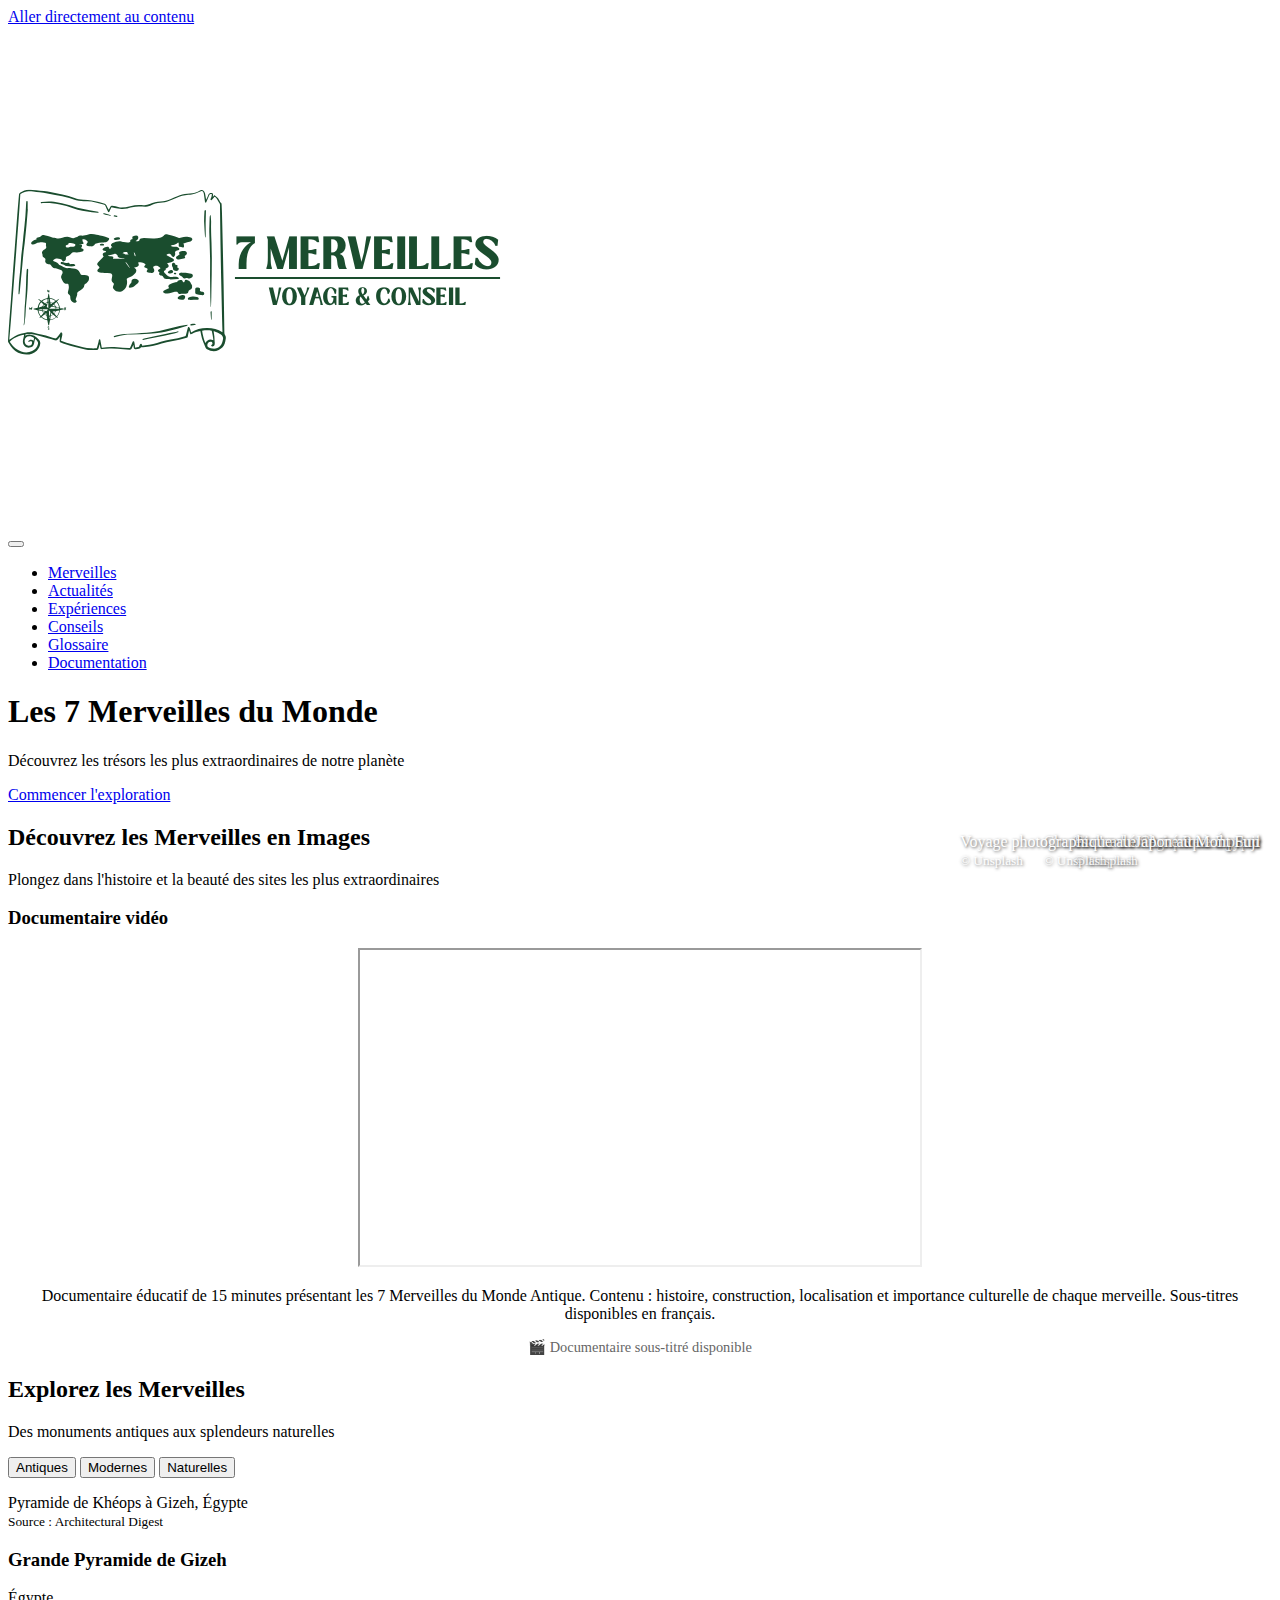
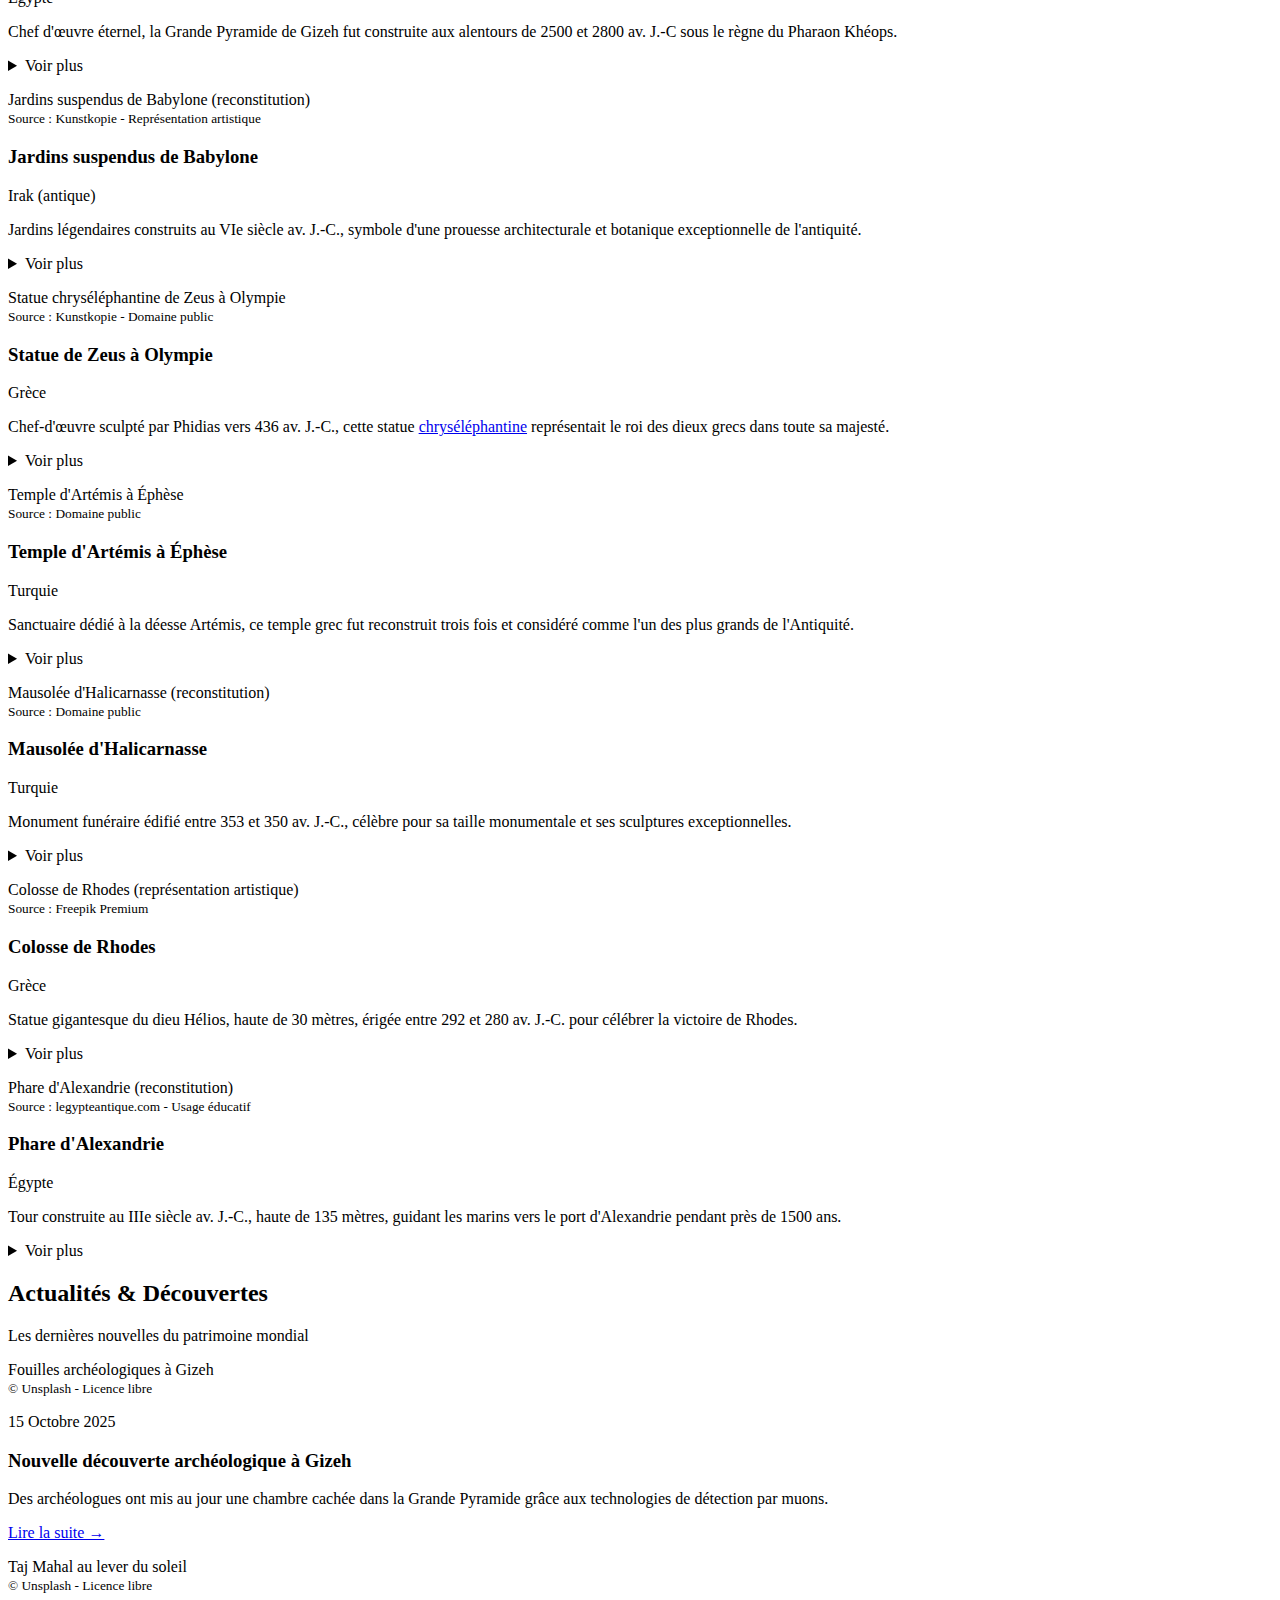
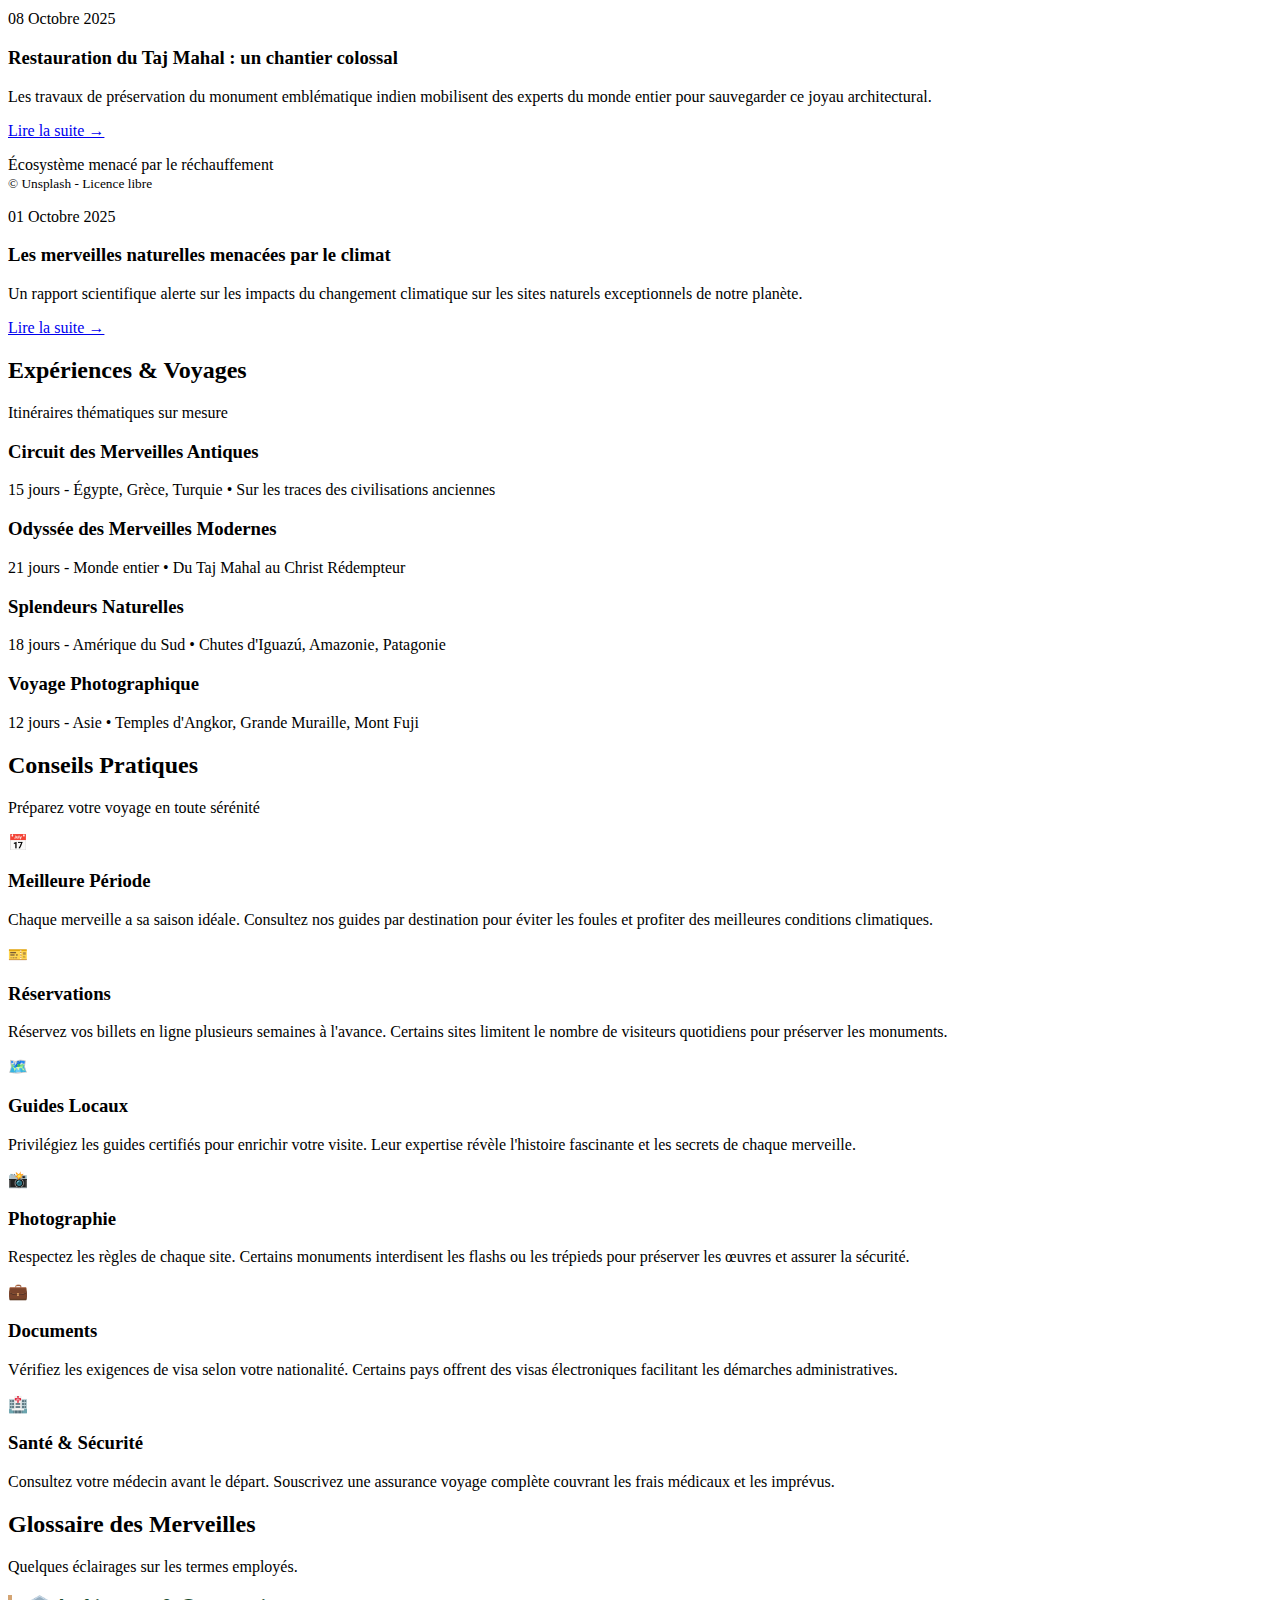
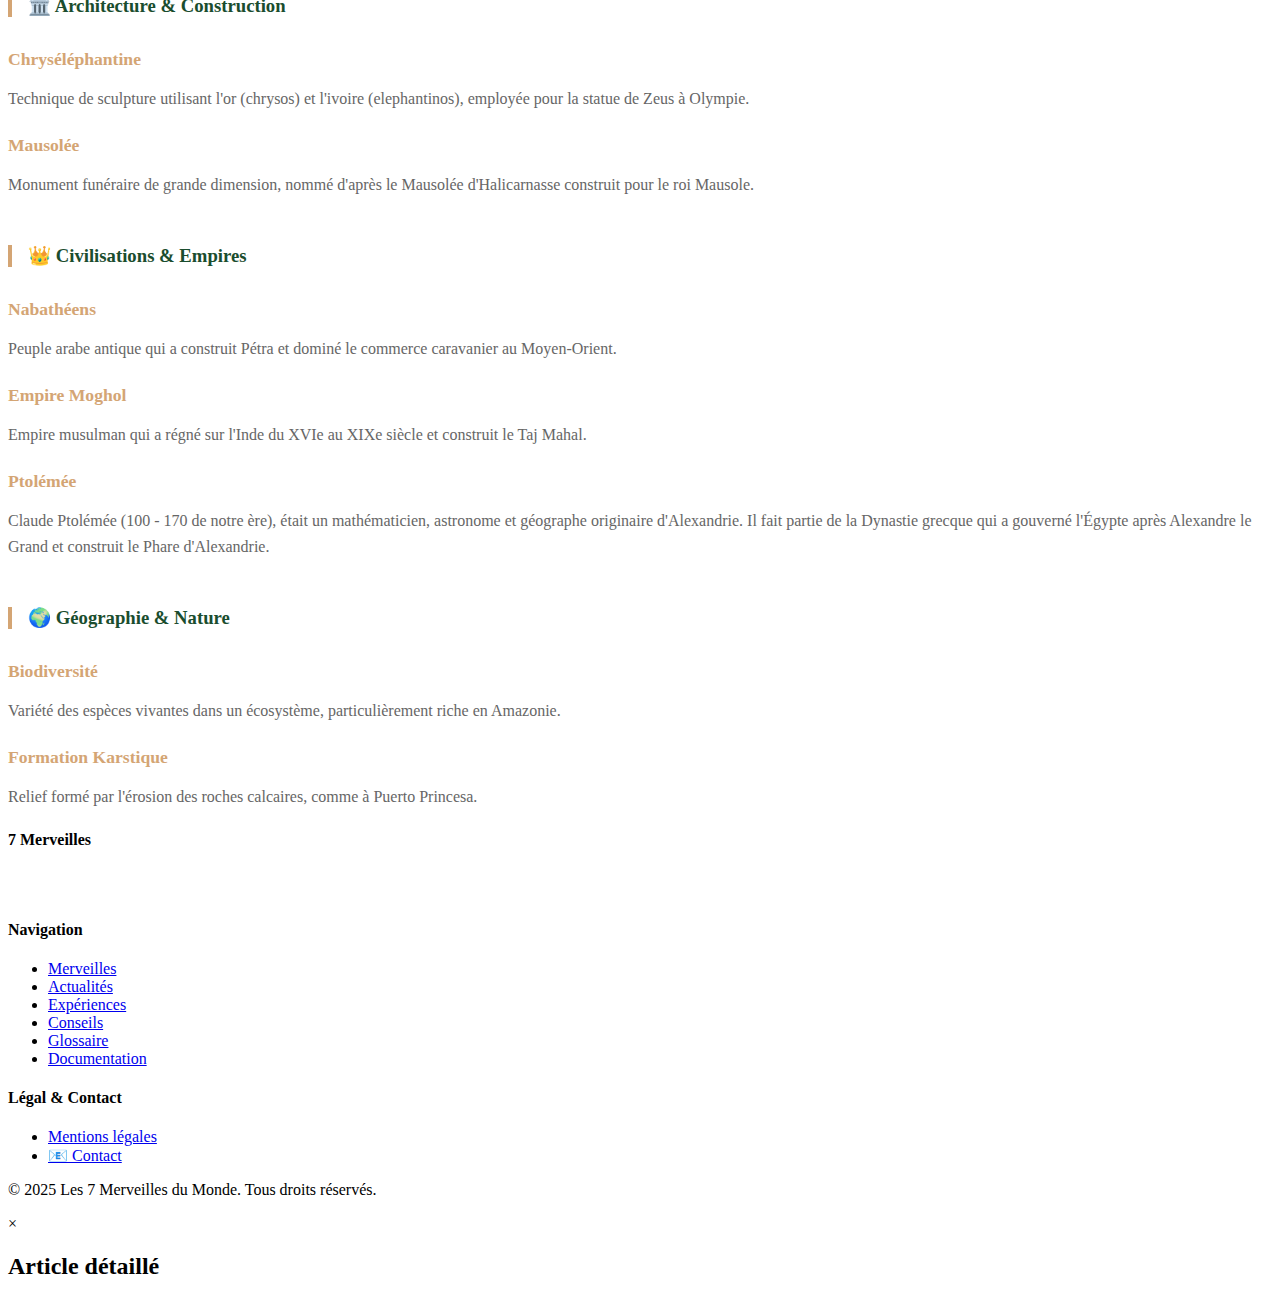
<file: index.html>
<!DOCTYPE html>
<html lang="fr">
  <head>
    <meta charset="UTF-8" />
    <meta name="viewport" content="width=device-width, initial-scale=1.0" />

    <!-- ========== MÉTADONNÉES COMPLÈTES ========== -->
    <!-- Titre -->
    <title>Les 7 Merveilles du Monde | Voyage & Découverte</title>

    <!-- Description du site (important pour Google) -->
    <meta
      name="description"
      content="Découvrez les 7 Merveilles du Monde antique et moderne. Guide complet sur les pyramides de Gizeh, le Taj Mahal, Pétra, le Machu Picchu et autres trésors du patrimoine mondial."
    />

    <!-- mots-clés (pour le référencement) -->
    <meta
      name="keywords"
      content="7 merveilles du monde, pyramides de Gizeh, Taj Mahal, Machu Picchu, Pétra, Christ Rédempteur, Grande Muraille, Colisée, voyage, tourisme, patrimoine mondial, UNESCO"
    />

    <!-- auteur du site -->
    <meta name="author" content="Lina Bentazar, Nesrine Bouchelaghem" />

    <!-- Autres métadonnées utiles -->
    <meta name="robots" content="index, follow" />
    <!-- dit à Google d'indexer la page -->
    <meta name="language" content="French" />
    <meta name="copyright" content="© 2025 Les 7 Merveilles du Monde" />

    <link rel="stylesheet" href="style.css" />
  </head>
  <body>
    <!-- ========== SKIP LINK POUR ACCESSIBILITE ========== -->
    <a href="#main-content" class="skip-link"> Aller directement au contenu </a>

    <!-- ======== HEADER & NAVIGATION ======== -->
    <header>
      <nav>
        <div class="logo">
          <a href="#accueil">
            <img
              src="monlogo.png"
              alt="Logo 7 Merveilles du Monde - Retour à l'accueil"
            />
          </a>
        </div>
		  
    	<!-- menu hamburger pour version mobile -->
		  <button class="menu-toggle" id="menuToggle" aria-expanded="false" aria-controls="main-nav" aria-label="Ouvrir le menu de navigation">
			  <span class="icon-bar"></span>
			  <span class="icon-bar"></span>
			  <span class="icon-bar"></span>
		  </button>
		  
    	<!-- navigation -->
        <ul class="nav-links" id="main-nav">
          <li><a href="#merveilles" aria-label="Explorer les 7 Merveilles du Monde">Merveilles</a></li>
          <li><a href="#blog" aria-label="Lire les derniers articles de blog">Actualités</a></li>
          <li><a href="#experiences" aria-label="Découvrir les expériences de voyage">Expériences</a></li>
          <li><a href="#conseils" aria-label="Lire nos conseils de voyage">Conseils</a></li>
          <li><a href="#glossaire" aria-label="Comprendre les termes historiques">Glossaire</a></li>
          <li><a href="site.html" aria-label="Consulter la bibliographie">Documentation</a></li>
        </ul>
      </nav>
    </header>

    <!-- CONTENU PRINCIPAL -->
    <main id="main-content">
      <!-- ========== Bannière d'accueil (hero section) ========== -->
      <section class="hero" id="accueil">
        <div class="hero-content">
          <h1>Les 7 Merveilles du Monde</h1>
          <p>Découvrez les trésors les plus extraordinaires de notre planète</p>

          <a href="#merveilles" class="btn-primary">Commencer l'exploration</a>
          <!-- bouton pour inviter l'utilisateur à scroller vers les merveilles -->
        </div>
      </section>

      <!-- ========== SECTION VIDÉO ACCESSIBLE ========== -->
      <section class="section video-section" style="background-color: white;">
        <h2 class="section-title">Découvrez les Merveilles en Images</h2>

        <p class="section-subtitle">
          Plongez dans l'histoire et la beauté des sites les plus
          extraordinaires
        </p>

		  
        <!-- Conteneur avec rôle pour les lecteurs d'écran -->
	<!-- Titre accessible pour la région -->
		<div role="region" aria-labelledby="video-title">
			<h3 id="video-title" class="sr-only">Documentaire vidéo</h3>
			
			<div style="text-align: center;">

            <!-- IFRAME youtube vidéo avec tous les attributs d'accessibilité -->
			<figure class="video-wrapper-fixed">
				<iframe
					width="560" 
					height="315"
					src="https://www.youtube.com/embed/eEX4uEHinvg?si=a-2gkpS-Cs5ZiwA-"
					title="Documentaire : Les 7 Merveilles du Monde Antique"
					aria-label="Vidéo documentaire sur l'histoire des 7 Merveilles du Monde"
					allow="accelerometer; autoplay; clipboard-write; encrypted-media; gyroscope; picture-in-picture; web-share"
					referrerpolicy="strict-origin-when-cross-origin"
					allowfullscreen
					></iframe>
			</figure>

            <!-- Description cachée pour les lecteurs d'écran -->
            <p id="video-desc" class="sr-only">
              Documentaire éducatif de 15 minutes présentant les 7 Merveilles du
              Monde Antique. Contenu : histoire, construction, localisation et
              importance culturelle de chaque merveille. Sous-titres disponibles
              en français.
            </p>

            <!-- Indication visuelle -->
            <p
              style="text-align: center; color: #666; margin-top: 1rem; font-size: 0.9rem;"
            >
              🎬 Documentaire sous-titré disponible
            </p>
          </div>
		</div>
      </section>

      <!-- ========== SECTION MERVEILLES ========== -->
      <section class="section" id="merveilles">
        <!-- Section principale présentant les 7 merveilles, id="merveilles" pour navigation -->

        <h2 class="section-title">Explorez les Merveilles</h2>
        <!-- <h2> titre de niveau 2, sous-titre de section (hiérarchie importante pour SEO et accessibilité) -->

        <p class="section-subtitle">
          Des monuments antiques aux splendeurs naturelles
        </p>
        <!-- Sous-titre descriptif de la section -->

        <div class="merveilles-categories">
          <!-- Conteneur des boutons de filtrage par catégorie -->

          <button class="category-btn active" data-category="antiques">
            Antiques
          </button>
          <!-- <button> avec attribut data-category="antiques" pour identifier la catégorie à filtrer -->

          <button class="category-btn" data-category="modernes">
            Modernes
          </button>
          <!-- Bouton pour filtrer les merveilles modernes -->

          <button class="category-btn" data-category="naturelles">
            Naturelles
          </button>
          <!-- Bouton pour filtrer les merveilles naturelles -->
        </div>

        <div class="merveilles-grid">
          <!-- conteneur Grid qui affiche les cartes de merveilles en grille responsive -->

          <!-- ========== MERVEILLES ANTIQUES ========== -->

          <!-- CARTE 1 : Grande Pyramide -->
          <div class="merveille-card" data-category="antiques">
            <!-- carte avec attribut data-category="antiques" pour le filtrage -->

            <!-- placeholder pour l'image, classe "pyramide" pour cibler cette carte spécifiquement en CSS -->
            <div
              class="merveille-image pyramide"
              role="img"
              aria-label="Pyramide de Gizeh en Égypte, la plus ancienne des 7 merveilles"
            >
              <!-- alternative texte -->
            </div>

            <!-- légende de l'image avec la source -->
            <p class="image-legend">
              Pyramide de Khéops à Gizeh, Égypte<br />
              <small>Source : Architectural Digest</small>
            </p>

            <div class="merveille-content">
              <h3>Grande Pyramide de Gizeh</h3>
              <p class="merveille-location">Égypte</p>

              <p>
                Chef d'œuvre éternel, la Grande Pyramide de Gizeh fut construite
                aux alentours de 2500 et 2800 av. J.-C sous le règne du Pharaon
                Khéops.
              </p>
              <!-- Texte court visible par défaut -->

              <details>
                <!-- Balise <details> pour créer un élément déroulant -->
                <summary>Voir plus</summary>
                <!-- <summary> est le texte cliquable qui affiche/cache le contenu -->

                <p>
                  C'est la plus ancienne merveille mais également la seule
                  survivante des 7 merveilles antiques. Située sur la rive ouest
                  du Nil, elle mesurait à l'origine 146 m de haut (environ 138 m
                  aujourd'hui) et fut la plus haute construction humaine pendant
                  près de 4 000 ans.
                </p>

                <p>
                  Composée de plus de 2,3 millions de blocs de calcaire et de
                  granit, certains pesant jusqu'à 15 tonnes, elle impressionne
                  toujours par sa précision mathématique et son alignement
                  parfait avec les étoiles. Son rôle principal : abriter la
                  tombe du pharaon et assurer son passage vers l'éternité.
                </p>

                <p>
                  Aujourd'hui encore, la pyramide de Gizeh reste un symbole
                  universel de mystère, de pouvoir et d'immortalité.
                </p>
              </details>
            </div>
          </div>

          <!-- CARTE 2 : Jardins suspendus -->
          <div class="merveille-card" data-category="antiques">
            <div
              class="merveille-image jardins"
              role="img"
              aria-label="Représentation des Jardins suspendus de Babylone en Irak antique"
            ></div>

            <p class="image-legend">
              Jardins suspendus de Babylone (reconstitution)<br />
              <small>Source : Kunstkopie - Représentation artistique</small>
            </p>

            <div class="merveille-content">
              <h3>Jardins suspendus de Babylone</h3>
              <p class="merveille-location">Irak (antique)</p>
              <p>
                Jardins légendaires construits au VIe siècle av. J.-C., symbole
                d'une prouesse architecturale et botanique exceptionnelle de
                l'antiquité.
              </p>

              <details>
                <summary>Voir plus</summary>

                <p>
                  Les jardins suspendus de Babylone se trouvaient à 50 km au sud
                  de Bagdad, sur la rive de l'Euphrate. Ils auraient été
                  construits en 600 av J-C. Cependant aucun historien grec n'en
                  a trouvé des traces. Il s'agit en fait de récits et
                  d'histoires racontées par les soldats à l’époque. Selon la
                  légende, le roi Nabuchodonosor II (VIᵉ siècle av. J.-C.)
                  aurait fait ériger ces jardins luxuriants pour consoler son
                  épouse, Amytis de Médie, nostalgique des montagnes verdoyantes
                  de son pays natal (Iran actuel).
                </p>
                <p>
                  Ces jardins étaient composés de plusieurs étages en terrasses,
                  soutenus par des voûtes et des piliers de brique. Et chaque
                  étage avait une surface d'environ cent-vingt mètres carrés. Un
                  immense escalier de marbre reliait ces terrasses, où l'eau
                  était amenée depuis l'Euphrate par un ingénieux système de vis
                  hydrauliques. Cette merveille était un véritable jardin
                  botanique où l'on cultivait les plantes et les arbres de
                  Mésopotamie ainsi que ceux des montagnes de Médie.
                </p>
                <p>
                  Quoi qu’il en soit, ils symbolisent l’harmonie entre la nature
                  et l’ingénierie humaine, un véritable paradis au cœur du
                  désert.
                </p>
              </details>
            </div>
          </div>

          <!-- CARTE 3 : Statue de Zeus -->
          <div class="merveille-card" data-category="antiques">
            <div
              class="merveille-image zeus"
              role="img"
              aria-label="Statue du Christ Rédempteur dominant Rio de Janeiro au Brésil"
            ></div>

            <p class="image-legend">
              Statue chryséléphantine de Zeus à Olympie<br />
              <small>Source : Kunstkopie - Domaine public</small>
            </p>

            <div class="merveille-content">
              <h3>Statue de Zeus à Olympie</h3>
              <p class="merveille-location">Grèce</p>
              <p>
                Chef-d'œuvre sculpté par Phidias vers 436 av. J.-C., cette
                statue
                <a href="#terme-chryselephantine" class="terme-lien"
                  >chryséléphantine</a
                >
                représentait le roi des dieux grecs dans toute sa majesté.
              </p>

              <details>
                <summary>Voir plus</summary>

                <p>
                  Réalisée par le sculpteur Phidias vers 435 av. J.-C., la
                  statue de Zeus se situait sur la côte ouest de la Grèce dans
                  la Grand Temple d’Olympie. Haute de plus de 12 mètres, la
                  statue était composée de matériaux nobles tels que l'or et
                  l'ivoire. Quant au trône de Zeus, sur lequel la statue était
                  assise, celui-ci était décoré avec des pierres précieuses, de
                  l'ivoire, de l'ébène et de l'or. Zeus, en position assis,
                  tient dans sa main droite la déesse de la Victoire, Niké. Dans
                  sa main gauche, il tient un sceptre surmonté d'un aigle.
                </p>
                <p>
                  L’expression majestueuse de Zeus inspirait à la fois respect
                  et crainte. Selon les écrits anciens, la statue semblait
                  presque vivante. Elle fut détruite plusieurs siècles plus
                  tard, probablement lors d’un incendie à Constantinople. Cette
                  œuvre monumentale témoignait de la foi grecque dans la beauté
                  divine et l’harmonie entre l’art et la religion.
                </p>
              </details>
            </div>
          </div>

          <!-- CARTE 4 : Temple d'Artémis -->
          <div class="merveille-card" data-category="antiques">
            <div
              class="merveille-image artemis"
              role="img"
              aria-label="Le temple d'Artémis"
            ></div>

            <p class="image-legend">
              Temple d'Artémis à Éphèse<br />
              <small>Source : Domaine public</small>
            </p>

            <div class="merveille-content">
              <h3>Temple d'Artémis à Éphèse</h3>
              <p class="merveille-location">Turquie</p>
              <p>
                Sanctuaire dédié à la déesse Artémis, ce temple grec fut
                reconstruit trois fois et considéré comme l'un des plus grands
                de l'Antiquité.
              </p>

              <details>
                <summary>Voir plus</summary>

                <p>
                  Le temple d'Artémis se situait en Turquie, dans l'ancienne
                  ville d'Ephèse qui s'appelle aujourd'hui Selcuk, et qui est
                  située à 50 km au sud d'Izmir. Construit vers 550 av. J.-C. à
                  Éphèse (aujourd’hui en Turquie), il était dédié à Artémis,
                  déesse grecque de la chasse, de la nature et de la fécondité.
                  Ce temple a été construit, il était si magnifique qu'il a
                  poussé le scientifique et ingénieur grec, Philon de Byzance à
                  dire :
                </p>
                <blockquote>
                  « J'ai vu les murs et les jardins suspendus de l'ancienne
                  Babylone, la statue de l'Olympien Zeus, le Colosse de Rhodes,
                  le puissant travail des hautes pyramides et le tombeau de
                  Mausolus. Mais quand j'ai vu le temple d'Éphèse s'élever vers
                  les nuages, toutes ces autres merveilles ont été mises à
                  l'ombre. »
                </blockquote>

                <p>
                  Mesurant plus de 100 m de long et soutenu par 127 colonnes de
                  marbre de 18 m chacune, il combinait beauté architecturale et
                  richesse artistique. Détruit puis reconstruit plusieurs fois,
                  il fut finalement ruiné au IVᵉ siècle après J.-C.
                </p>
              </details>
            </div>
          </div>

          <!-- CARTE 5 : Mausolée -->
          <div class="merveille-card" data-category="antiques">
            <div
              class="merveille-image mausolee"
              role="img"
              aria-label="Le Mausolée"
            ></div>

            <p class="image-legend">
              Mausolée d'Halicarnasse (reconstitution)<br />
              <small>Source : Domaine public</small>
            </p>

            <div class="merveille-content">
              <h3>Mausolée d'Halicarnasse</h3>
              <p class="merveille-location">Turquie</p>
              <p>
                Monument funéraire édifié entre 353 et 350 av. J.-C., célèbre
                pour sa taille monumentale et ses sculptures exceptionnelles.
              </p>

              <details>
                <summary>Voir plus</summary>

                <p>
                  Édifié entre 353 et 350 av. J.-C. à Halicarnasse (aujourd’hui
                  Bodrum), le
                  <a href="#terme-mausolee" class="terme-lien">Mausolée</a>
                  était un tombeau monumental et il fut construit pour le roi
                  Mausole, gouverneur de Carie, par sa sœur et épouse Artémise
                  II, à sa mort, en 353 av. J.-C., pour lui rendre hommage.
                </p>
                <p>
                  Le monument mesurait environ 45 m de haut et combinait les
                  styles grec, égyptien et lycien. Son architecture à étages,
                  ornée de sculptures raffinées, symbolisait la gloire du roi
                  défunt. Sa beauté était telle que le mot mausolée désigne
                  désormais tout tombeau monumental.
                </p>
                <p>
                  Ce monument fut détruit en partie, par un séisme, vers le XIVe
                  siècle. Peu de temps après, les chevaliers de l'ordre de Malte
                  décidèrent de construire une forteresse non loin de là. Ils
                  utilisèrent les pierres du mausolée et en 1522, il n'en resta
                  plus aucune. De nos jours, nous pouvons encore observer cette
                  forteresse à Bodrum. D’autres fragments du monument sont
                  conservés actuellement au British Museum à Londres.
                </p>
              </details>
            </div>
          </div>

          <!-- CARTE 6 : Colosse de Rhodes -->
          <div class="merveille-card" data-category="antiques">
            <div
              class="merveille-image colosse"
              role="img"
              aria-label="Le Colosse de Rhodes"
            ></div>

            <p class="image-legend">
              Colosse de Rhodes (représentation artistique)<br />
              <small>Source : Freepik Premium</small>
            </p>

            <div class="merveille-content">
              <h3>Colosse de Rhodes</h3>
              <p class="merveille-location">Grèce</p>
              <p>
                Statue gigantesque du dieu Hélios, haute de 30 mètres, érigée
                entre 292 et 280 av. J.-C. pour célébrer la victoire de Rhodes.
              </p>

              <details>
                <summary>Voir plus</summary>

                <p>
                  Le Colosse de Rhodes était une statue de bronze gigantesque
                  érigée entre 292 et 280 av. J.-C. pour célébrer la victoire de
                  la cité de Rhodes sur l’armée de Démétrios. Haute de 33 m,
                  elle représentait le dieu du Soleil, Hélios, et dominait
                  fièrement le port de la ville.
                </p>
                <p>
                  Sa construction fut une prouesse technique : les artisans
                  utilisèrent des plaques de bronze montées sur une structure de
                  fer et de pierre. Malheureusement, la statue s’effondra lors
                  d’un tremblement de terre seulement 56 ans après son
                  achèvement.
                </p>
                <p>
                  Le Colosse de Rhodes reste dans l’imaginaire collectif comme
                  un symbole de liberté et de grandeur humaine.
                </p>
              </details>
            </div>
          </div>

          <!-- CARTE 7 : Phare d'Alexandrie -->
          <div class="merveille-card" data-category="antiques">
            <div
              class="merveille-image phare"
              role="img"
              aria-label="Le phare de'Alexandrie"
            ></div>

            <p class="image-legend">
              Phare d'Alexandrie (reconstitution)<br />
              <small>Source : legypteantique.com - Usage éducatif</small>
            </p>

            <div class="merveille-content">
              <h3>Phare d'Alexandrie</h3>
              <p class="merveille-location">Égypte</p>
              <p>
                Tour construite au IIIe siècle av. J.-C., haute de 135 mètres,
                guidant les marins vers le port d'Alexandrie pendant près de
                1500 ans.
              </p>

              <details>
                <summary>Voir plus</summary>

                <p>
                  Situé sur l’île de Pharos, près du port d’Alexandrie, ce phare
                  monumental fut achevé vers 280 av. J.-C. sous le règne de
                  <a href="#terme-ptolemee" class="terme-lien">Ptolémée</a> II.
                  Haut d’environ 120 m, il servait à guider les navires grâce à
                  un feu et un système de miroirs réfléchissants, visibles à
                  plusieurs kilomètres.
                </p>
                <p>
                  Le phare d'Alexandrie comptait trois étages: le premier était
                  carré, le second octogonal et le troisième cylindrique.
                  L'ensemble en marbre blanc d'où l'on voyait les navires à 27
                  miles nautiques soit 50 kilomètres en mer. Il résista pendant
                  des siècles avant d’être détruit par plusieurs tremblements de
                  terre au XIVᵉ siècle. Ses ruines ont été découvertes sous la
                  mer en 1994 par des archéologues.
                </p>
                <p>
                  Le phare d’Alexandrie fut l’un des symboles les plus forts du
                  savoir scientifique et maritime de l’Antiquité. Cet édifice
                  est le symbole de la prouesse technique dont ont fait preuve
                  les égyptiens. De plus, c'était l'un des premiers phares.
                </p>
              </details>
            </div>
          </div>

          <!-- ========== MERVEILLES MODERNES ========== -->

          <!-- CARTE 8 : Grande Muraille -->
          <div
            class="merveille-card"
            data-category="modernes"
            style="display: none;"
          >
            <div
              class="merveille-image muraille"
              role="img"
              aria-label="La Grande muraille de Chine"
            ></div>

            <p class="image-legend">
              Grande Muraille de Chine<br />
              <small>© Unsplash - Licence libre</small>
            </p>

            <div class="merveille-content">
              <h3>La Grande Muraille de Chine</h3>
              <p class="merveille-location">Chine</p>
              <p>
                La Grande Muraille de Chine est l’une des plus gigantesques
                entreprises jamais réalisées par l’humanité. Construite sur plus
                de 21 000 kilomètres, elle s’étend des déserts de Gobi aux
                montagnes verdoyantes du nord-est chinois.
              </p>

              <details>
                <summary>Voir plus</summary>

                <p>
                  Sa construction débuta au IIIᵉ siècle av. J.-C. sous
                  l’empereur Qin Shi Huangdi, premier unificateur de la Chine.
                  Elle fut ensuite consolidée et agrandie par plusieurs
                  dynasties, notamment celle des Ming, entre le XIVᵉ et le XVIIᵉ
                  siècle. Elle servait à protéger la Chine des invasions venues
                  du nord, des Hsiung Nu, un peuple envahisseur redoutablement
                  agressif, mais également pour contrôler les échanges
                  commerciaux sur la Route de la Soie
                </p>
                <p>
                  Faite de pierre, de terre et de briques, la Muraille serpente
                  à travers montagnes et déserts, offrant aujourd’hui un
                  panorama spectaculaire. Plus qu’un simple mur défensif, elle
                  est le symbole de la persévérance et de la grandeur du peuple
                  chinois. Elle symbolise la force, la discipline et la capacité
                  d’un peuple à bâtir l’impossible. Aujourd’hui, elle attire des
                  millions de visiteurs chaque année, fascinés par son immensité
                  et la beauté de ses paysages.
                </p>
              </details>
            </div>
          </div>

          <!-- CARTE 9 : Pétra -->
          <div
            class="merveille-card"
            data-category="modernes"
            style="display: none;"
          >
            <div
              class="merveille-image petra"
              role="img"
              aria-label="La citée Pétra en Jordanie"
            ></div>

            <p class="image-legend">
              Le Trésor (Al-Khazneh) à Pétra, Jordanie<br />
              <small>© Unsplash - Licence libre</small>
            </p>

            <div class="merveille-content">
              <h3>Pétra</h3>
              <p class="merveille-location">Jordanie</p>
              <p>
                Située au cœur du désert jordanien, Pétra est l’une des cités
                les plus fascinantes du monde antique. Fondée par les
                <a href="#terme-nabateens" class="terme-lien">Nabathéens</a> au
                VIᵉ siècle av. J.-C., elle fut un carrefour commercial majeur
                entre l’Arabie, l’Égypte et la Méditerranée.
              </p>

              <details>
                <summary>Voir plus</summary>

                <p>
                  Surnommée la cité rose, Pétra impressionne par ses façades
                  monumentales sculptées directement dans la roche. En suivant
                  le Siq, un étroit canyon de 1,2 km, on découvre soudain le
                  chef-d’œuvre de la cité : le Trésor (Al-Khazneh), un mausolée
                  d’une beauté saisissante.
                </p>
                <p>
                  Pétra témoigne du génie de ses bâtisseurs, capables d’allier
                  nature, art et ingénierie dans un environnement désertique.
                  Aujourd’hui, elle est inscrite au patrimoine mondial de
                  l’UNESCO et considérée comme un trésor de l’humanité.
                </p>
              </details>
            </div>
          </div>

          <!-- CARTE 10 : Christ Rédempteur -->
          <div
            class="merveille-card"
            data-category="modernes"
            style="display: none;"
          >
            <div
              class="merveille-image christ"
              role="img"
              aria-label="Le Christ Rédempteur au Brésil"
            ></div>

            <p class="image-legend">
              Christ Rédempteur à Rio de Janeiro, Brésil<br />
              <small>© Unsplash - Licence libre</small>
            </p>

            <div class="merveille-content">
              <h3>Le Christ Rédempteur</h3>
              <p class="merveille-location">Brésil</p>
              <p>
                Surplombant la baie de Rio de Janeiro du haut du mont Corcovado,
                le Christ Rédempteur est un symbole universel de paix et
                d’accueil.
              </p>

              <details>
                <summary>Voir plus</summary>

                <p>
                  Érigée entre 1926 et 1931, cette statue monumentale mesure 38
                  mètres de haut et pèse plus de 1 100 tonnes. Conçue par
                  l’ingénieur brésilien Heitor da Silva Costa et sculptée par le
                  Français Paul Landowski, elle fut inaugurée le 12 octobre
                  1931.
                </p>
                <p>
                  Le Christ, bras ouverts, semble bénir la ville entière. Son
                  revêtement en stéatite, pierre claire et douce au toucher,
                  reflète la lumière du soleil et donne à la statue une aura
                  presque céleste.
                </p>
                <p>
                  Classée au patrimoine mondial de l’UNESCO, elle attire chaque
                  année des millions de pèlerins et de touristes venus admirer
                  la vue à 360° sur Rio, la baie de Guanabara et les plages
                  mythiques de Copacabana et d’Ipanema.
                </p>
              </details>
            </div>
          </div>

          <!-- CARTE 11 : Machu Picchu -->
          <div
            class="merveille-card"
            data-category="modernes"
            style="display: none;"
          >
            <div
              class="merveille-image machu"
              role="img"
              aria-label="Le Machu Picchu au Pérou"
            ></div>

            <p class="image-legend">
              Machu Picchu, Pérou<br />
              <small>© Unsplash - Licence libre</small>
            </p>

            <div class="merveille-content">
              <h3>Le Machu Picchu</h3>
              <p class="merveille-location">Pérou</p>
              <p>
                Le Machu Picchu, perché à 2 430 mètres d’altitude, est une
                merveille suspendue entre ciel et terre. Construite au XVe
                siècle sous l’empereur inca Pachacútec, cette cité sacrée fut
                redécouverte en 1911 par l’explorateur Hiram Bingham.
              </p>

              <details>
                <summary>Voir plus</summary>

                <p>
                  Entourée de sommets verdoyants et de nuages flottants, la cité
                  combine harmonieusement architecture et nature. Ses temples,
                  ses escaliers taillés dans la pierre et ses terrasses
                  agricoles témoignent du savoir-faire exceptionnel des Incas,
                  capables de bâtir sans mortier tout en résistant aux séismes.
                </p>
                <p>
                  Le Machu Picchu aurait été à la fois un lieu de culte solaire
                  et une résidence royale. Aujourd’hui, il symbolise l’union
                  entre spiritualité, science et respect de la nature.
                </p>
              </details>
            </div>
          </div>

          <!-- CARTE 12 : Chichén Itzá -->
          <div
            class="merveille-card"
            data-category="modernes"
            style="display: none;"
          >
            <div
              class="merveille-image chichen"
              role="img"
              aria-label="Le Chichén Itzà au Mexique"
            ></div>

            <p class="image-legend">
              Pyramide de Kukulkán à Chichén Itzá, Mexique<br />
              <small>© Unsplash - Licence libre</small>
            </p>

            <div class="merveille-content">
              <h3>Chichén Itzá</h3>
              <p class="merveille-location">Mexique</p>
              <p>
                Au cœur de la péninsule du Yucatán, Chichén Itzá était une
                métropole florissante du peuple maya entre le Xe et le XIIIe
                siècle. Elle fut à la fois un centre religieux, politique et
                astronomique.
              </p>

              <details>
                <summary>Voir plus</summary>

                <p>
                  Son monument le plus célèbre, El Castillo ou la pyramide de
                  Kukulkán, est dédié au dieu serpent à plumes. Ce temple à neuf
                  terrasses est conçu avec une précision mathématique : chaque
                  année, lors des équinoxes, un jeu d’ombres crée l’illusion
                  d’un serpent descendant les marches du temple.
                </p>
                <p>
                  Chichén Itzá abrite également le plus grand terrain de jeu de
                  balle mésoaméricain et plusieurs temples consacrés à la guerre
                  et à l’astronomie. C’est une leçon fascinante sur la science
                  et la spiritualité d’une civilisation disparue.
                </p>
              </details>
            </div>
          </div>

          <!-- CARTE 13 : Colisée -->
          <div
            class="merveille-card"
            data-category="modernes"
            style="display: none;"
          >
            <div
              class="merveille-image colisee"
              role="img"
              aria-label="Le Colisée en Italie"
            ></div>

            <p class="image-legend">
              Colisée de Rome, Italie<br />
              <small>© Unsplash - Licence libre</small>
            </p>

            <div class="merveille-content">
              <h3>Colisée de Rome</h3>
              <p class="merveille-location">Italie</p>
              <p>
                Construit sous l’empereur Vespasien et inauguré en l’an 80 apr.
                J.-C., le Colisée de Rome ou amphithéâtre Flavien pouvait
                accueillir jusqu’à 50 000 spectateurs. Il était le cœur battant
                de la capitale de l’Empire romain.
              </p>

              <details>
                <summary>Voir plus</summary>

                <p>
                  Les Romains y assistaient à des combats de gladiateurs, à des
                  chasses d’animaux exotiques et à des spectacles grandioses,
                  souvent financés par les empereurs pour gagner la faveur du
                  peuple.
                </p>
                <p>
                  L’édifice, en pierre et béton, fut une prouesse architecturale
                  avec son système d’arènes souterraines et son toit rétractable
                  de toile, le velarium.
                </p>
                <p>
                  Malgré les siècles, les tremblements de terre et les pillages,
                  le Colisée reste debout comme un symbole de la puissance de
                  Rome et de la démesure de son histoire.
                </p>
              </details>
            </div>
          </div>

          <!-- CARTE 14 : Taj Mahal -->
          <div
            class="merveille-card"
            data-category="modernes"
            style="display: none;"
          >
            <div
              class="merveille-image taj"
              role="img"
              aria-label="Le Taj Mahal en Inde"
            ></div>

            <p class="image-legend">
              Taj Mahal à Agra, Inde<br />
              <small>© Unsplash - Licence libre</small>
            </p>

            <div class="merveille-content">
              <h3>Le Taj Mahal</h3>
              <p class="merveille-location">Inde</p>
              <p>
                Le Taj Mahal, situé à Agra, est sans doute le monument le plus
                romantique jamais construit.
              </p>

              <details>
                <summary>Voir plus</summary>

                <p>
                  L’<a href="#terme-moghol" class="terme-lien"
                    >Empereur Moghol</a
                  >
                  Shah Jahan le fit ériger entre 1631 et 1648 pour honorer la
                  mémoire de son épouse bien-aimée, Mumtaz Mahal, morte en
                  couches.
                </p>
                <p>
                  Chef-d’œuvre de l’architecture moghole, il mêle les styles
                  persan, islamique et indien. Réalisé en marbre blanc incrusté
                  de pierres précieuses, il change de couleur selon la lumière
                  du jour : rosé à l’aube, blanc éclatant à midi, doré au
                  coucher du soleil.
                </p>
                <p>
                  Le mausolée est entouré de jardins symétriques symbolisant le
                  paradis éternel. Son reflet parfait dans le bassin central en
                  fait un lieu d’une beauté presque irréelle. Le Taj Mahal n’est
                  pas seulement un tombeau : c’est une déclaration d’amour
                  immortelle.
                </p>
              </details>
            </div>
          </div>

          <!-- ========== MERVEILLES NATURELLES ========== -->

          <!-- CARTE 15 : La forêt amazonienne -->
          <div
            class="merveille-card"
            data-category="naturelles"
            style="display: none;"
          >
            <div
              class="merveille-image amazonie"
              role="img"
              aria-label="La forêt amazionenne"
            ></div>

            <p class="image-legend">
              Forêt amazonienne, Brésil<br />
              <small>© Unsplash - Licence libre</small>
            </p>

            <div class="merveille-content">
              <h3>La Forêt Amazonienne</h3>
              <p class="merveille-location">Amérique du Sud</p>
              <p>
                Étendue sur 9 pays de l'Amérique du Sud, la forêt amazonienne
                est la plus vaste forêt tropicale du monde entier.
              </p>

              <details>
                <summary>Voir plus</summary>

                <p>
                  La forêt amazonienne est l'une des trois plus importantes
                  forêts primaires du monde, elle abrite environ 13 % des arbres
                  de la planète ! Elle couvre plus de 5,5 millions de km² et
                  abrite environ 10 % des espèces vivantes connues. Des jaguars
                  aux aras, des anacondas aux grenouilles multicolores,
                  l’Amazonie est un royaume de
                  <a href="#terme-biodiversite" class="terme-lien"
                    >biodiversité</a
                  >
                  inégalé. On la nomme « poumon de la Terre » car c'est le plus
                  grand réservoir de biodiversité au monde.
                </p>
                <p>
                  La forêt joue aussi un rôle crucial dans la régulation du
                  climat mondial, en absorbant une immense quantité de dioxyde
                  de carbone.
                </p>
                <p>
                  Traversée par le légendaire fleuve Amazone, elle fascine les
                  scientifiques, les explorateurs et les amoureux de la nature
                  depuis des siècles. Mais ce joyau naturel est aujourd’hui
                  menacé par la déforestation: 20 % de la forêt originelle ont
                  disparu ces 50 dernières années, ce qui en fait un symbole
                  fort de la protection de la planète.
                </p>
              </details>
            </div>
          </div>

          <!-- CARTE 16 : La Table Mountain -->
          <div
            class="merveille-card"
            data-category="naturelles"
            style="display: none;"
          >
            <div
              class="merveille-image table"
              role="img"
              aria-label="La Table Mountain en Afrique du sud"
            ></div>

            <p class="image-legend">
              Table Mountain, Le Cap, Afrique du Sud<br />
              <small>© Unsplash - Licence libre</small>
            </p>

            <div class="merveille-content">
              <h3>La Table Mountain</h3>
              <p class="merveille-location">Afrique du Sud</p>
              <p>
                Dominant la ville du Cap, la Table Mountain est une montagne
                emblématique connue pour son sommet plat, souvent coiffée d'une
                nappe de nuages.
              </p>

              <details>
                <summary>Voir plus</summary>

                <p>
                  Vieux de plus de 260 millions d’années, ce massif est l’un des
                  plus anciens au monde. Ses pentes abritent une flore unique :
                  plus de 2 000 espèces de plantes, dont certaines ne poussent
                  nulle part ailleurs sur Terre.
                </p>
                <p>
                  Les visiteurs peuvent atteindre son sommet par téléphérique ou
                  par les sentiers de randonnée qui offrent des panoramas
                  spectaculaires sur la ville et l’océan Atlantique.
                </p>
                <p>
                  Symbole de liberté et de nature sauvage, la Table Mountain est
                  un véritable sanctuaire pour les Sud-Africains.
                </p>
              </details>
            </div>
          </div>

          <!-- CARTE 17 : Les Chutes d’Iguazú -->
          <div
            class="merveille-card"
            data-category="naturelles"
            style="display: none;"
          >
            <div
              class="merveille-image iguazu"
              role="img"
              aria-label="Les Chutes d'Iguazu en Argentine"
            ></div>

            <p class="image-legend">
              Chutes d'Iguazú, Brésil/Argentine<br />
              <small>© Unsplash - Licence libre</small>
            </p>

            <div class="merveille-content">
              <h3>Les Chutes d’Iguazú</h3>
              <p class="merveille-location">Brésil / Argentine</p>
              <p>
                À la frontière du Brésil et de l’Argentine, les chutes d’Iguazú
                comptent parmi les cascades les plus impressionnantes de la
                planète.
              </p>

              <details>
                <summary>Voir plus</summary>

                <p>
                  Les chutes d'Iguazú sont situées à 80 % sur le territoire
                  argentin et à 20 % sur le territoire brésilien. Elles se
                  composent de 275 chutes d’eau réparties sur près de 3
                  kilomètres, avec un débit pouvant atteindre 6 500 m³ par
                  seconde.
                </p>
                <p>
                  La plus spectaculaire, la Gorge du Diable, s’élève à plus de
                  80 mètres de haut. Le grondement des eaux, visible et audible
                  à des kilomètres, crée une atmosphère presque surnaturelle.
                </p>
                <p>
                  Autour, la forêt tropicale luxuriante abrite des toucans, des
                  papillons géants et des coatis. Les chutes d’Iguazú sont un
                  symbole de puissance naturelle et de beauté indomptable.
                </p>
              </details>
            </div>
          </div>

          <!-- CARTE 18 : Jeju island -->
          <div
            class="merveille-card"
            data-category="naturelles"
            style="display: none;"
          >
            <div
              class="merveille-image jeju"
              role="img"
              aria-label="L'île de Jeju en Corée du sud"
            ></div>

            <p class="image-legend">
              Île volcanique de Jeju, Corée du Sud<br />
              <small>© Unsplash - Licence libre</small>
            </p>

            <div class="merveille-content">
              <h3>L’île de Jeju</h3>
              <p class="merveille-location">Corée du Sud</p>
              <p>
                Située au sud de la péninsule coréenne, Jeju est une île
                volcanique formée par des éruptions survenues il y a plus de 2
                millions d’années.
              </p>

              <details>
                <summary>Voir plus</summary>

                <p>
                  Elle est dominée par le mont Hallasan, un volcan endormi de 1
                  950 mètres, le plus haut sommet de Corée du Sud.
                </p>
                <p>
                  Jeju est célèbre pour ses tunnels de lave, ses falaises
                  basaltiques et ses plages spectaculaires. C’est aussi une île
                  riche en culture, peuplée autrefois de femmes plongeuses, les
                  haenyeo, qui récoltaient les coquillages en apnée.
                </p>
                <p>
                  Entre traditions ancestrales et paysages à couper le souffle,
                  Jeju incarne l’équilibre entre l’homme et la nature. L'UNESCO
                  a classé « l’Île volcanique et les tunnels de lave de Jeju » car
                  l'île abrite le plus remarquable réseau de tunnels creusés par
                  les laves du Monde !
                </p>
              </details>
            </div>
          </div>

          <!-- CARTE 19 : Parc national komodo -->
          <div
            class="merveille-card"
            data-category="naturelles"
            style="display: none;"
          >
            <div
              class="merveille-image komodo"
              role="img"
              aria-label="Le parc national du Komodo"
            ></div>

            <p class="image-legend">
              Parc national de Komodo, Indonésie<br />
              <small>© Unsplash - Licence libre</small>
            </p>

            <div class="merveille-content">
              <h3>Le Parc national de Komodo</h3>
              <p class="merveille-location">Indonésie</p>
              <p>
                Créé en 1980, le Parc national de Komodo est célèbre pour
                abriter le plus grand lézard du monde : le dragon de Komodo.
              </p>

              <details>
                <summary>Voir plus</summary>

                <p>
                  Ce reptile préhistorique, pouvant atteindre 3 mètres de long,
                  vit sur les îles de Komodo, Rinca et Padar. Ces îles
                  volcaniques d’Indonésie sont habitées par près de 6000 lézards
                  géants que l'on nomme les « dragons de Komodo ». Cette espèce
                  n'existe nulle part ailleurs et évolue dans un paysage unique
                  en son genre, composé de collines rocailleuses couvertes d'une
                  savane sèche et de plages de sable blanc.
                </p>
                <p>
                  Outre sa faune terrestre exceptionnelle, le parc abrite des
                  fonds marins parmi les plus riches de la planète, peuplés de
                  coraux, de tortues et de raies manta.
                </p>
                <p>
                  Inscrit au patrimoine mondial de l’UNESCO, Komodo est un lieu
                  fascinant où la nature semble encore à l’état sauvage.
                </p>
              </details>
            </div>
          </div>

          <!-- CARTE 20 : grand canyon -->
          <div
            class="merveille-card"
            data-category="naturelles"
            style="display: none;"
          >
            <div
              class="merveille-image canyon"
              role="img"
              aria-label="Le Grand Canyon"
            ></div>

            <p class="image-legend">
              Grand Canyon, Arizona, États-Unis<br />
              <small>© Unsplash - Licence libre</small>
            </p>

            <div class="merveille-content">
              <h3>Le Grand Canyon</h3>
              <p class="merveille-location">États-Unis</p>
              <p>
                Sculpté par le fleuve Colorado pendant des millions d’années, le
                Grand Canyon est une immense faille de 446 km de long et jusqu’à
                1 800 mètres de profondeur. Ses falaises rougeoyantes révèlent
                près de deux milliards d’années d’histoire géologique.
              </p>

              <details>
                <summary>Voir plus</summary>

                <p>
                  Ce paysage vertigineux, considéré comme sacré par les peuples
                  autochtones Hopis et Navajos, inspire le respect et
                  l’humilité.
                </p>
                <p>
                  Au lever ou au coucher du soleil, la lumière transforme les
                  roches en une palette de couleurs allant de l’or au pourpre.
                </p>
                <p>
                  C’est un lieu où la nature raconte l’histoire du temps
                  lui-même.
                </p>
              </details>
            </div>
          </div>

          <!-- CARTE 21 : Puerto princesa -->
          <div
            class="merveille-card"
            data-category="naturelles"
            style="display: none;"
          >
            <div
              class="merveille-image puerto"
              role="img"
              aria-label="Le fleuve souterrain de Puerto Princesa"
            ></div>

            <p class="image-legend">
              Rivière souterraine de Puerto Princesa, Philippines<br />
              <small>© Unsplash - Licence libre</small>
            </p>

            <div class="merveille-content">
              <h3>Le fleuve souterrain de Puerto Princesa</h3>
              <p class="merveille-location">Philippines</p>
              <p>
                Le fleuve souterrain de Puerto Princesa, situé sur l’île de
                Palawan, est l’un des plus longs du monde avec ses 8,2 km. Il
                s’écoule directement sous une montagne avant de se jeter dans la
                mer de Chine méridionale.
              </p>

              <details>
                <summary>Voir plus</summary>

                <p>
                  Ce site unique allie paysages
                  <a href="#terme-karstique" class="terme-lien">karstiques</a>,
                  stalactites et stalagmites majestueuses, et une faune riche
                  comprenant chauves-souris, oiseaux et poissons rares. À
                  l’intérieur de la grotte où circule la rivière, on peut
                  observer des formations rocheuses aussi remarquables
                  qu’esthétiques. Il abrite des forêts parmi les plus
                  significatives de l'Asie. Le parc est inscrit sur la liste du
                  patrimoine mondial de l'UNESCO.
                </p>
                <p>
                  Le fleuve peut être exploré en bateau, offrant une expérience
                  mystique dans un silence presque total. C’est une merveille
                  cachée où le monde souterrain révèle toute sa beauté.
                </p>
              </details>
            </div>
          </div>
        </div>
      </section>

      <!-- ========== SECTION BLOG / ACTUALITÉS ========== -->
      <section class="section" id="blog" style="background-color: white;">
        <!-- section blog avec fond blanc pour alterner avec le fond beige des autres sections -->

        <h2 class="section-title">Actualités & Découvertes</h2>
        <!-- titre de la section blog -->

        <p class="section-subtitle">
          Les dernières nouvelles du patrimoine mondial
        </p>
        <!-- sous-titre descriptif -->

        <div class="blog-grid">
          <!-- Conteneur Grid pour les articles de blog -->

          <!-- ARTICLE 1 -->
          <div class="blog-card" data-article="gizeh">
            <!-- carte d'article individuelle -->

            <!-- placeholder pour l'image qui illustre l'article -->
            <div
              class="blog-image gizeh"
              role="img"
              aria-label="Archéologues travaillant sur le plateau de Gizeh en Égypte"
            ></div>

            <p class="image-legend">
              Fouilles archéologiques à Gizeh<br />
              <small>© Unsplash - Licence libre</small>
            </p>

            <div class="blog-content">
              <!-- Conteneur du contenu textuel -->

              <p class="blog-date">15 Octobre 2025</p>
              <!-- date de publication en doré -->

              <h3>Nouvelle découverte archéologique à Gizeh</h3>
              <!-- titre de l'article -->

              <p>
                Des archéologues ont mis au jour une chambre cachée dans la
                Grande Pyramide grâce aux technologies de détection par muons.
              </p>
              <!-- Extrait/résumé de l'article -->

              <a href="#" class="btn-secondary open-modal">Lire la suite →</a>
              <!-- ajoute la classe "open-modal" -->
              <!-- Lien vers l'article complet avec flèche (→) pour indiquer l'action -->
            </div>
          </div>

          <!-- ARTICLE 2 -->
          <div class="blog-card" data-article="taj">
            <div
              class="blog-image taj"
              role="img"
              aria-label="Taj Mahal en Inde, monument de marbre blanc sous un ciel bleu"
            ></div>

            <p class="image-legend">
              Taj Mahal au lever du soleil<br />
              <small>© Unsplash - Licence libre</small>
            </p>

            <div class="blog-content">
              <p class="blog-date">08 Octobre 2025</p>
              <h3>Restauration du Taj Mahal : un chantier colossal</h3>
              <p>
                Les travaux de préservation du monument emblématique indien
                mobilisent des experts du monde entier pour sauvegarder ce joyau
                architectural.
              </p>
              <a href="#" class="btn-secondary open-modal">Lire la suite →</a>
            </div>
          </div>

          <!-- ARTICLE 3 -->
          <div class="blog-card" data-article="climat">
            <div
              class="blog-image climat"
              role="img"
              aria-label="Paysage naturel menacé par le changement climatique"
            ></div>

            <p class="image-legend">
              Écosystème menacé par le réchauffement<br />
              <small>© Unsplash - Licence libre</small>
            </p>

            <div class="blog-content">
              <p class="blog-date">01 Octobre 2025</p>
              <h3>Les merveilles naturelles menacées par le climat</h3>
              <p>
                Un rapport scientifique alerte sur les impacts du changement
                climatique sur les sites naturels exceptionnels de notre
                planète.
              </p>
              <a href="#" class="btn-secondary open-modal">Lire la suite →</a>
            </div>
          </div>
        </div>
        <!-- fin de la grille blog -->
      </section>

      <!-- ========== SECTION EXPÉRIENCES & VOYAGES ========== -->
      <section class="section" id="experiences">
        <!-- section présentant les itinéraires de voyage thématiques -->

        <h2 class="section-title">Expériences & Voyages</h2>

        <p class="section-subtitle">Itinéraires thématiques sur mesure</p>

        <div class="experiences-grid">
          <!-- colonnes pour les cartes d'expérience -->

          <!-- EXPÉRIENCE 1 -->
          <div class="experience-card">
            <a
              href="circuits-antiques.html"
              style="text-decoration: none; color: inherit; display: block;"
            >
              <div
                class="experience-bg circuit"
                role="img"
                aria-label="Paysage désertique avec ruines antiques"
              ></div>

              <p
                class="image-legend"
                style="position: absolute; bottom: 15px; right: 20px; color: white; text-shadow: 1px 1px 3px rgba(0,0,0,0.7);"
              >
                Site archéologique en Égypte<br />
                <small style="opacity: 0.8;">© Unsplash</small>
              </p>

              <div class="experience-overlay">
                <!-- superposition sombre en bas contenant le texte -->

                <h3>Circuit des Merveilles Antiques</h3>

                <p>
                  15 jours - Égypte, Grèce, Turquie • Sur les traces des
                  civilisations anciennes
                </p>
              </div>
            </a>
          </div>

          <!-- EXPÉRIENCE 2 -->
          <div class="experience-card">
            <a
              href="odyssee-modernes.html"
              style="text-decoration: none; color: inherit; display: block;"
            >
              <div
                class="experience-bg odyssee"
                role="img"
                aria-label="Statue du Christ Rédempteur de dos sous un ciel orangé"
              ></div>

              <p
                class="image-legend"
                style="position: absolute; bottom: 15px; right: 20px; color: white; text-shadow: 1px 1px 3px rgba(0,0,0,0.7);"
              >
                Statue du Christ Rédempteur<br />
                <small style="opacity: 0.8;">© Unsplash</small>
              </p>

              <div class="experience-overlay">
                <h3>Odyssée des Merveilles Modernes</h3>
                <p>
                  21 jours - Monde entier • Du Taj Mahal au Christ Rédempteur
                </p>
              </div>
            </a>
          </div>

          <!-- EXPÉRIENCE 3 -->
          <div class="experience-card">
            <a
              href="splendeurs-naturelles.html"
              style="text-decoration: none; color: inherit; display: block;"
            >
              <div
                class="experience-bg splendeurs"
                role="img"
                aria-label="Chutes d'eau spectaculaires en Amérique du Sud"
              ></div>

              <p
                class="image-legend"
                style="position: absolute; bottom: 15px; right: 20px; color: white; text-shadow: 1px 1px 3px rgba(0,0,0,0.7);"
              >
                Chutes d'eau en Amérique du Sud<br />
                <small style="opacity: 0.8;">© Unsplash</small>
              </p>

              <div class="experience-overlay">
                <h3>Splendeurs Naturelles</h3>
                <p>
                  18 jours - Amérique du Sud • Chutes d'Iguazú, Amazonie,
                  Patagonie
                </p>
              </div>
            </a>
          </div>

          <!-- EXPÉRIENCE 4 -->
          <div class="experience-card">
            <a
              href="voyage-photographique.html"
              style="text-decoration: none; color: inherit; display: block;"
            >
              <div
                class="experience-bg photo"
                role="img"
                aria-label="Photo Mont Fuji à l'aube"
              ></div>

              <p
                class="image-legend"
                style="position: absolute; bottom: 15px; right: 20px; color: white; text-shadow: 1px 1px 3px rgba(0,0,0,0.7);"
              >
                Voyage photographique au Japon au Mont Fuji<br />
                <small style="opacity: 0.8;">© Unsplash</small>
              </p>

              <div class="experience-overlay">
                <h3>Voyage Photographique</h3>
                <p>
                  12 jours - Asie • Temples d'Angkor, Grande Muraille, Mont Fuji
                </p>
              </div>
            </a>
          </div>
        </div>
      </section>

      <!-- ========== SECTION CONSEILS  ========= -->
      <section class="section" id="conseils" style="background-color: white;">
        <h2 class="section-title">Conseils Pratiques</h2>

        <p class="section-subtitle">Préparez votre voyage en toute sérénité</p>

        <div class="conseils-grid">
          <!-- CONSEIL 1 : Période -->
          <div class="conseil-card">
            <div class="conseil-icon">📅</div>
            <!-- cercle doré avec un emoji calendrier -->
            <h3>Meilleure Période</h3>
            <p>
              Chaque merveille a sa saison idéale. Consultez nos guides par
              destination pour éviter les foules et profiter des meilleures
              conditions climatiques.
            </p>
          </div>

          <!-- CONSEIL 2 : Réservations -->
          <div class="conseil-card">
            <div class="conseil-icon">🎫</div>
            <!-- c'est l'emoji ticket -->
            <h3>Réservations</h3>
            <p>
              Réservez vos billets en ligne plusieurs semaines à l'avance.
              Certains sites limitent le nombre de visiteurs quotidiens pour
              préserver les monuments.
            </p>
          </div>

          <!-- CONSEIL 3 : Guides -->
          <div class="conseil-card">
            <div class="conseil-icon">🗺️</div>
            <!-- Emoji carte du monde -->
            <h3>Guides Locaux</h3>
            <p>
              Privilégiez les guides certifiés pour enrichir votre visite. Leur
              expertise révèle l'histoire fascinante et les secrets de chaque
              merveille.
            </p>
          </div>

          <!-- CONSEIL 4 : Photographie -->
          <div class="conseil-card">
            <div class="conseil-icon">📸</div>
            <!-- emoji appareil photo -->
            <h3>Photographie</h3>
            <p>
              Respectez les règles de chaque site. Certains monuments
              interdisent les flashs ou les trépieds pour préserver les œuvres
              et assurer la sécurité.
            </p>
          </div>

          <!-- CONSEIL 5 : Documents -->
          <div class="conseil-card">
            <div class="conseil-icon">💼</div>
            <!-- Emoji mallette -->
            <h3>Documents</h3>
            <p>
              Vérifiez les exigences de visa selon votre nationalité. Certains
              pays offrent des visas électroniques facilitant les démarches
              administratives.
            </p>
          </div>

          <!-- CONSEIL 6 : Santé -->
          <div class="conseil-card">
            <div class="conseil-icon">🏥</div>
            <!-- Emoji hopital -->
            <h3>Santé & Sécurité</h3>
            <p>
              Consultez votre médecin avant le départ. Souscrivez une assurance
              voyage complète couvrant les frais médicaux et les imprévus.
            </p>
          </div>
        </div>
      </section>

      <!-- ========== GLOSSAIRE INTERACTIF ========== -->
      <section class="section" id="glossaire">
        <h2 class="section-title">Glossaire des Merveilles</h2>
        <p class="section-subtitle">
          Quelques éclairages sur les termes employés.
        </p>

        <div class="glossaire-content">
          <!-- catégorie Architecture -->
          <div class="glossaire-category">
            <h3
              style="color: #1a4d2e; margin-bottom: 2rem; border-left: 4px solid #d4a574; padding-left: 1rem;"
            >
              🏛️ Architecture & Construction
            </h3>

            <!-- chaque terme a une ancre unique -->
          	<!-- TERME 1 -->
            <div class="terme-item" id="terme-chryselephantine">
              <h4
                style="color: #d4a574; font-size: 1.1rem; margin-bottom: 0.5rem;"
              >
                Chryséléphantine
              </h4>
              <p style="color: #666; line-height: 1.6;">
                Technique de sculpture utilisant l'or (chrysos) et l'ivoire
                (elephantinos), employée pour la statue de Zeus à Olympie.
              </p>
            </div>
			  
          	<!-- TERME 2 -->
            <div class="terme-item" id="terme-mausolee">
              <h4
                style="color: #d4a574; font-size: 1.1rem; margin-bottom: 0.5rem;"
              >
                Mausolée
              </h4>
              <p style="color: #666; line-height: 1.6;">
                Monument funéraire de grande dimension, nommé d'après le
                Mausolée d'Halicarnasse construit pour le roi Mausole.
              </p>
            </div>
          </div>

          <!-- Catégorie Civilisations -->
          <div class="glossaire-category" style="margin-top: 3rem;">
            <h3
              style="color: #1a4d2e; margin-bottom: 2rem; border-left: 4px solid #d4a574; padding-left: 1rem;"
            >
              👑 Civilisations & Empires
            </h3>
			  
          	<!-- TERME 3 -->
            <div class="terme-item" id="terme-nabateens">
              <h4
                style="color: #d4a574; font-size: 1.1rem; margin-bottom: 0.5rem;"
              >
                Nabathéens
              </h4>
              <p style="color: #666; line-height: 1.6;">
                Peuple arabe antique qui a construit Pétra et dominé le commerce
                caravanier au Moyen-Orient.
              </p>
            </div>
			  
          	<!-- TERME 4 -->
            <div class="terme-item" id="terme-moghol">
              <h4
                style="color: #d4a574; font-size: 1.1rem; margin-bottom: 0.5rem;"
              >
                Empire Moghol
              </h4>
              <p style="color: #666; line-height: 1.6;">
                Empire musulman qui a régné sur l'Inde du XVIe au XIXe siècle et
                construit le Taj Mahal.
              </p>
            </div>
			  
          	<!-- TERME 5 -->
            <div class="terme-item" id="terme-ptolemee">
              <h4
                style="color: #d4a574; font-size: 1.1rem; margin-bottom: 0.5rem;"
              >
                Ptolémée
              </h4>
              <p style="color: #666; line-height: 1.6;">
                Claude Ptolémée (100 - 170 de notre ère), était un
                mathématicien, astronome et géographe originaire d'Alexandrie.
                Il fait partie de la Dynastie grecque qui a gouverné l'Égypte
                après Alexandre le Grand et construit le Phare d'Alexandrie.
              </p>
            </div>
          </div>

          <!-- catégorie Nature -->
          <div class="glossaire-section" style="margin-top: 3rem;">
            <h3
              style="color: #1a4d2e; margin-bottom: 2rem; border-left: 4px solid #d4a574; padding-left: 1rem;"
            >
              🌍 Géographie & Nature
            </h3>
			  
          	<!-- TERME 6 -->
            <div class="terme-item" id="terme-biodiversite">
              <h4
                style="color: #d4a574; font-size: 1.1rem; margin-bottom: 0.5rem;"
              >
                Biodiversité
              </h4>
              <p style="color: #666; line-height: 1.6;">
                Variété des espèces vivantes dans un écosystème,
                particulièrement riche en Amazonie.
              </p>
            </div>
			  
          	<!-- TERME 7 -->
            <div class="terme-item" id="terme-karstique">
              <h4
                style="color: #d4a574; font-size: 1.1rem; margin-bottom: 0.5rem;"
              >
                Formation Karstique
              </h4>
              <p style="color: #666; line-height: 1.6;">
                Relief formé par l'érosion des roches calcaires, comme à Puerto
                Princesa.
              </p>
            </div>
          </div>
        </div>
      </section>

      <!-- ========== fin du contenu principal ========== -->
    </main>

    <!-- ========== FOOTER (Pied de page) ========== -->
    <footer>
	
      <div class="footer-content">
        <!-- conteneur principal du footer en grille -->

        <!-- COLONNE 1 : À propos -->
        <div class="footer-section">
          <!-- Section individuelle du footer -->

          <h4>7 Merveilles</h4>
          <!-- nom du site -->

          <p style="color: rgba(255,255,255,0.8); line-height: 1.8;">
            Votre guide pour explorer les trésors les plus extraordinaires de
            notre planète, des monuments antiques aux merveilles naturelles.
          </p>
          <!-- description du site avec style inline pour couleur spécifique -->
        </div>

        <!-- COLONNE 2 : Navigation -->
        <div class="footer-section">
          <h4>Navigation</h4>
          <!-- titre de section -->

          <ul>
            <!-- Liste de liens de navigation -->
            <li><a href="#merveilles">Merveilles</a></li>
            <li><a href="#blog">Actualités</a></li>
            <li><a href="#experiences">Expériences</a></li>
            <li><a href="#conseils">Conseils</a></li>
            <li><a href="#glossaire">Glossaire</a></li>
            <li><a href="site.html">Documentation</a></li>
          </ul>
        </div>

        <!-- Colonne 3 : LÉGAL & CONTACT -->
        <div class="footer-section">
          <h4>Légal & Contact</h4>
          <ul>
            <!-- Lien vers mentions légales -->
            <li><a href="mentions-legales.html">Mentions légales</a></li>

            <!-- Lien vers la section contact de mentions-legales.html -->
            <li><a href="mentions-legales.html#contact">📧 Contact</a></li>
          </ul>
        </div>
      </div>
      <!-- Fin du contenu principal du footer -->

      <div class="footer-bottom">
        <!-- Section copyright en bas du footer -->
        <p>&copy; 2025 Les 7 Merveilles du Monde. Tous droits réservés.</p>
        <!-- &copy; est l'entité HTML pour le symbole copyright © -->
      </div>
    </footer>

    <!-- ========== MODAL (POP UP) ARTICLE ========== -->
    <div id="articleModal" class="modal">
      <!-- fenêtre modale cachée par défaut -->
      <div class="modal-content">
        <!-- Conteneur blanc de l'article -->

        <div class="modal-header" id="modalHeaderImg">
          <!-- En-tête avec image de fond (défini dynamiquement en JS) -->
          <span class="close">&times;</span>
          <!-- Bouton X pour fermer (&times; = symbole ×) -->
          <h2 class="modal-title" id="modalTitle">Article détaillé</h2>
          <!-- Titre de l'article -->
        </div>

        <div class="modal-body">
          <!-- Corps de l'article -->
          <p class="modal-date" id="modalDate"></p>
          <!-- Date (remplie dynamiquement) -->
          <div id="modalContent"></div>
          <!-- Contenu complet de l'article (rempli dynamiquement) -->
        </div>
      </div>
    </div>

    <!-- ========== JAVASCRIPT ========== -->
    <script src="script.js"></script>
  </body>
</html>
</file>
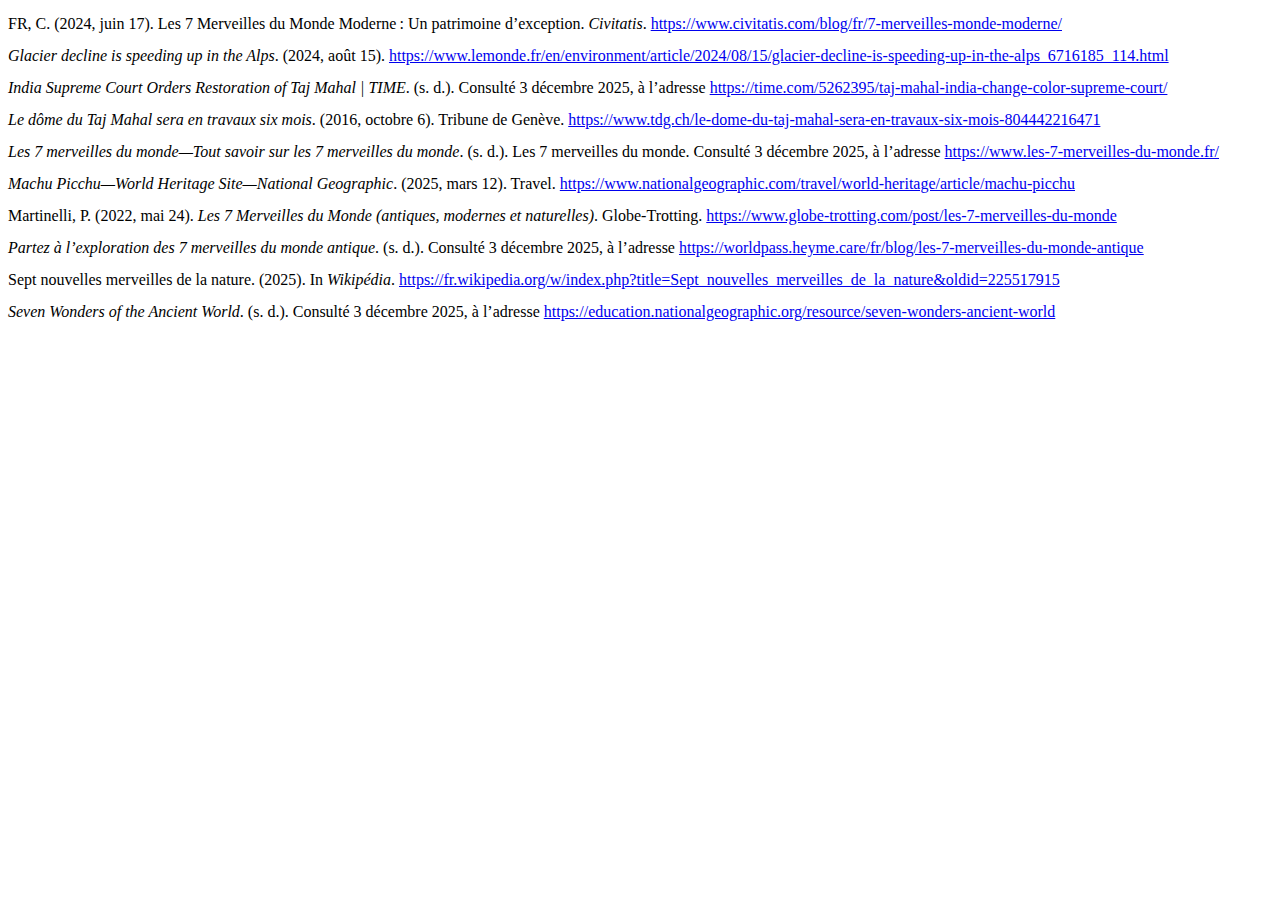
<file: bibilographie html.html>
<!DOCTYPE html PUBLIC "-//W3C//DTD XHTML 1.1//EN" "http://www.w3.org/TR/xhtml11/DTD/xhtml11.dtd">
<html xmlns="http://www.w3.org/1999/xhtml" xml:lang="en">
<head>
<meta http-equiv="Content-Type" content="text/html; charset=utf-8"/>
<title>Bibliographie</title>
</head>
<body>
<div class="csl-bib-body" style="line-height: 2; margin-left: 2em; text-indent:-2em;">
  <div class="csl-entry">FR, C. (2024, juin 17). Les 7 Merveilles du Monde Moderne : Un patrimoine d’exception. <i>Civitatis</i>. <a href="https://www.civitatis.com/blog/fr/7-merveilles-monde-moderne/">https://www.civitatis.com/blog/fr/7-merveilles-monde-moderne/</a></div>
  <span class="Z3988" title="url_ver=Z39.88-2004&amp;ctx_ver=Z39.88-2004&amp;rfr_id=info%3Asid%2Fzotero.org%3A2&amp;rft_val_fmt=info%3Aofi%2Ffmt%3Akev%3Amtx%3Adc&amp;rft.type=blogPost&amp;rft.title=Les%207%20Merveilles%20du%20Monde%20Moderne%20%3A%20un%20patrimoine%20d'exception&amp;rft.description=D%C3%A9couvrez%20les%207%20merveilles%20du%20monde%20moderne%20%3A%20un%20patrimoine%20d'exception%20d%C3%A9fiant%20le%20temps%20qui%20inspire%20l'%C3%A9merveillement%20!&amp;rft.identifier=https%3A%2F%2Fwww.civitatis.com%2Fblog%2Ffr%2F7-merveilles-monde-moderne%2F&amp;rft.aufirst=Civitatis&amp;rft.aulast=FR&amp;rft.au=Civitatis%20FR&amp;rft.date=2024-06-17&amp;rft.language=fr-FR"></span>
  <div class="csl-entry"><i>Glacier decline is speeding up in the Alps</i>. (2024, août 15). <a href="https://www.lemonde.fr/en/environment/article/2024/08/15/glacier-decline-is-speeding-up-in-the-alps_6716185_114.html">https://www.lemonde.fr/en/environment/article/2024/08/15/glacier-decline-is-speeding-up-in-the-alps_6716185_114.html</a></div>
  <span class="Z3988" title="url_ver=Z39.88-2004&amp;ctx_ver=Z39.88-2004&amp;rfr_id=info%3Asid%2Fzotero.org%3A2&amp;rft_val_fmt=info%3Aofi%2Ffmt%3Akev%3Amtx%3Adc&amp;rft.type=newspaperArticle&amp;rft.title=Glacier%20decline%20is%20speeding%20up%20in%20the%20Alps&amp;rft.description=The%20mountains%20are%20facing%20a%20series%20of%20hazards%2C%20including%20receding%20glaciers%2C%20lake%20formation%20and%20rockfalls%2C%20that%20have%20significantly%20worsened%20in%20recent%20years.&amp;rft.identifier=https%3A%2F%2Fwww.lemonde.fr%2Fen%2Fenvironment%2Farticle%2F2024%2F08%2F15%2Fglacier-decline-is-speeding-up-in-the-alps_6716185_114.html&amp;rft.date=2024-08-15&amp;rft.language=en"></span>
  <div class="csl-entry"><i>India Supreme Court Orders Restoration of Taj Mahal | TIME</i>. (s.&nbsp;d.). Consulté 3 décembre 2025, à l’adresse <a href="https://time.com/5262395/taj-mahal-india-change-color-supreme-court/">https://time.com/5262395/taj-mahal-india-change-color-supreme-court/</a></div>
  <span class="Z3988" title="url_ver=Z39.88-2004&amp;ctx_ver=Z39.88-2004&amp;rfr_id=info%3Asid%2Fzotero.org%3A2&amp;rft_val_fmt=info%3Aofi%2Ffmt%3Akev%3Amtx%3Adc&amp;rft.type=webpage&amp;rft.title=India%20Supreme%20Court%20Orders%20Restoration%20of%20Taj%20Mahal%20%7C%20TIME&amp;rft.identifier=https%3A%2F%2Ftime.com%2F5262395%2Ftaj-mahal-india-change-color-supreme-court%2F"></span>
  <div class="csl-entry"><i>Le dôme du Taj Mahal sera en travaux six mois</i>. (2016, octobre 6). Tribune de Genève. <a href="https://www.tdg.ch/le-dome-du-taj-mahal-sera-en-travaux-six-mois-804442216471">https://www.tdg.ch/le-dome-du-taj-mahal-sera-en-travaux-six-mois-804442216471</a></div>
  <span class="Z3988" title="url_ver=Z39.88-2004&amp;ctx_ver=Z39.88-2004&amp;rfr_id=info%3Asid%2Fzotero.org%3A2&amp;rft_val_fmt=info%3Aofi%2Ffmt%3Akev%3Amtx%3Adc&amp;rft.type=webpage&amp;rft.title=Le%20d%C3%B4me%20du%20Taj%20Mahal%20sera%20en%20travaux%20six%20mois&amp;rft.description=Les%20touristes%20vont%20devoir%20prendre%20leur%20mal%20en%20patience.%20Le%20c%C3%A9l%C3%A8bre%20monument%20sera%20en%20travaux%20courant%202017.&amp;rft.identifier=https%3A%2F%2Fwww.tdg.ch%2Fle-dome-du-taj-mahal-sera-en-travaux-six-mois-804442216471&amp;rft.date=2016-10-06&amp;rft.language=fr"></span>
  <div class="csl-entry"><i>Les 7 merveilles du monde—Tout savoir sur les 7 merveilles du monde</i>. (s.&nbsp;d.). Les 7 merveilles du monde. Consulté 3 décembre 2025, à l’adresse <a href="https://www.les-7-merveilles-du-monde.fr/">https://www.les-7-merveilles-du-monde.fr/</a></div>
  <span class="Z3988" title="url_ver=Z39.88-2004&amp;ctx_ver=Z39.88-2004&amp;rfr_id=info%3Asid%2Fzotero.org%3A2&amp;rft_val_fmt=info%3Aofi%2Ffmt%3Akev%3Amtx%3Adc&amp;rft.type=webpage&amp;rft.title=Les%207%20merveilles%20du%20monde%20-%20Tout%20savoir%20sur%20les%207%20merveilles%20du%20monde&amp;rft.description=Les%207%20merveilles%20du%20monde%20sont%20des%20%C5%93uvres%20architecturales%20consid%C3%A9r%C3%A9es%20comme%20parfaites%20par%20les%20Grecs%20et%20les%20Romains%20de%20l%E2%80%99Antiquit%C3%A9.&amp;rft.identifier=https%3A%2F%2Fwww.les-7-merveilles-du-monde.fr%2F&amp;rft.language=fr-FR"></span>
  <div class="csl-entry"><i>Machu Picchu—World Heritage Site—National Geographic</i>. (2025, mars 12). Travel. <a href="https://www.nationalgeographic.com/travel/world-heritage/article/machu-picchu">https://www.nationalgeographic.com/travel/world-heritage/article/machu-picchu</a></div>
  <span class="Z3988" title="url_ver=Z39.88-2004&amp;ctx_ver=Z39.88-2004&amp;rfr_id=info%3Asid%2Fzotero.org%3A2&amp;rft_val_fmt=info%3Aofi%2Ffmt%3Akev%3Amtx%3Adc&amp;rft.type=webpage&amp;rft.title=Machu%20Picchu%20--%20World%20Heritage%20Site%20--%20National%20Geographic&amp;rft.description=Get%20facts%2C%20photos%2C%20and%20travel%20tips%20for%20the%20works%20of%20Machu%20Picchu%2C%20a%20World%20Heritage%20site%20in%20Peru%2C%20from%20National%20Geographic.&amp;rft.identifier=https%3A%2F%2Fwww.nationalgeographic.com%2Ftravel%2Fworld-heritage%2Farticle%2Fmachu-picchu&amp;rft.date=2025-03-12&amp;rft.language=en"></span>
  <div class="csl-entry">Martinelli, P. (2022, mai 24). <i>Les 7 Merveilles du Monde (antiques, modernes et naturelles)</i>. Globe-Trotting. <a href="https://www.globe-trotting.com/post/les-7-merveilles-du-monde">https://www.globe-trotting.com/post/les-7-merveilles-du-monde</a></div>
  <span class="Z3988" title="url_ver=Z39.88-2004&amp;ctx_ver=Z39.88-2004&amp;rfr_id=info%3Asid%2Fzotero.org%3A2&amp;rft_val_fmt=info%3Aofi%2Ffmt%3Akev%3Amtx%3Adc&amp;rft.type=webpage&amp;rft.title=Les%207%20Merveilles%20du%20Monde%20(antiques%2C%20modernes%20et%20naturelles)&amp;rft.description=Depuis%20la%20nuit%20des%20temps%2C%20l%E2%80%99humanit%C3%A9%20a%20%C3%A9rig%C3%A9%20des%20merveilles%20architecturales%20qui%20refl%C3%A8tent%20la%20grandeur%20de%20son%20savoir%20et%20de%20sa%20culture.%20%C2%A0On%20appelle%20les%20%E2%80%9CSept%20Merveilles%20du%20monde%E2%80%9D%20les%20monuments%20les%20plus%20remarquables%20d%C3%A9crits%20dans%20l%E2%80%99Antiquit%C3%A9.%20Il%20faut%20distinguer%20les%207%20merveilles%20du%20Monde%20Antique%C2%A0des%20listes%20contemporaines%20%3A%207%20nouvelles%20merveilles%20du%20monde%2C%207%20merveilles%20du%20Monde%20moderne%2C%207%20merveilles%20naturelles%20du%20Monde%20et%207%20nouvelles%20villes%20merveilles.%20%C2%A0Ces%20classements%20modernes%2C%20issus%20de%20votes%20populai&amp;rft.identifier=https%3A%2F%2Fwww.globe-trotting.com%2Fpost%2Fles-7-merveilles-du-monde&amp;rft.aufirst=Philom%C3%A8ne&amp;rft.aulast=Martinelli&amp;rft.au=Philom%C3%A8ne%20Martinelli&amp;rft.date=2022-05-24&amp;rft.language=fr"></span>
  <div class="csl-entry"><i>Partez à l’exploration des 7 merveilles du monde antique</i>. (s.&nbsp;d.). Consulté 3 décembre 2025, à l’adresse <a href="https://worldpass.heyme.care/fr/blog/les-7-merveilles-du-monde-antique">https://worldpass.heyme.care/fr/blog/les-7-merveilles-du-monde-antique</a></div>
  <span class="Z3988" title="url_ver=Z39.88-2004&amp;ctx_ver=Z39.88-2004&amp;rfr_id=info%3Asid%2Fzotero.org%3A2&amp;rft_val_fmt=info%3Aofi%2Ffmt%3Akev%3Amtx%3Adc&amp;rft.type=webpage&amp;rft.title=Partez%20%C3%A0%20l'exploration%20des%207%20merveilles%20du%20monde%20antique&amp;rft.identifier=https%3A%2F%2Fworldpass.heyme.care%2Ffr%2Fblog%2Fles-7-merveilles-du-monde-antique"></span>
  <div class="csl-entry">Sept nouvelles merveilles de la nature. (2025). In <i>Wikipédia</i>. <a href="https://fr.wikipedia.org/w/index.php?title=Sept_nouvelles_merveilles_de_la_nature&amp;oldid=225517915">https://fr.wikipedia.org/w/index.php?title=Sept_nouvelles_merveilles_de_la_nature&amp;oldid=225517915</a></div>
  <span class="Z3988" title="url_ver=Z39.88-2004&amp;ctx_ver=Z39.88-2004&amp;rfr_id=info%3Asid%2Fzotero.org%3A2&amp;rft_val_fmt=info%3Aofi%2Ffmt%3Akev%3Amtx%3Adc&amp;rft.type=encyclopediaArticle&amp;rft.title=Sept%20nouvelles%20merveilles%20de%20la%20nature&amp;rft.rights=Creative%20Commons%20Attribution-ShareAlike%20License&amp;rft.description=Les%20sept%20nouvelles%20merveilles%20de%20la%20nature%20est%20%20une%20liste%20de%20ph%C3%A9nom%C3%A8nes%20naturels%20remarquables%20%C3%A9tablie%20en%20r%C3%A9f%C3%A9rence%20%C3%A0%20la%20liste%20des%20Sept%20Merveilles%20du%20monde.%20%20%0ACette%20liste%20est%20une%20initiative%20de%20la%20fondation%20suisse%20%20New%20Seven%20Wonders%20Foundation.%20Elle%20a%20organis%C3%A9%20une%20%C3%A9lection%2C%20similaire%20%C3%A0%20celle%20des%20sept%20nouvelles%20merveilles%20du%20monde%20de%20%202007%2C%20qui%20a%20permis%20de%20nommer%2C%20le%2011%20novembre%202011%2C%20%C3%A0%20Zurich%2C%20les%20sept%20nouvelles%20merveilles%20de%20la%20nature.&amp;rft.identifier=https%3A%2F%2Ffr.wikipedia.org%2Fw%2Findex.php%3Ftitle%3DSept_nouvelles_merveilles_de_la_nature%26oldid%3D225517915&amp;rft.date=2025-05-09&amp;rft.language=fr"></span>
  <div class="csl-entry"><i>Seven Wonders of the Ancient World</i>. (s.&nbsp;d.). Consulté 3 décembre 2025, à l’adresse <a href="https://education.nationalgeographic.org/resource/seven-wonders-ancient-world">https://education.nationalgeographic.org/resource/seven-wonders-ancient-world</a></div>
  <span class="Z3988" title="url_ver=Z39.88-2004&amp;ctx_ver=Z39.88-2004&amp;rfr_id=info%3Asid%2Fzotero.org%3A2&amp;rft_val_fmt=info%3Aofi%2Ffmt%3Akev%3Amtx%3Adc&amp;rft.type=webpage&amp;rft.title=Seven%20Wonders%20of%20the%20Ancient%20World&amp;rft.description=The%20Seven%20Wonders%20of%20the%20Ancient%20World%2C%20selected%20by%20Hellenic%20travelers%20and%20noted%20in%20poetry%20and%20other%20arts%2C%20tell%20the%20stories%20of%20human%20imagination%20and%20technical%20aptitude%2C%20and%20how%20civilizations%20left%20their%20marks%20on%20the%20world%20and%20culture.&amp;rft.identifier=https%3A%2F%2Feducation.nationalgeographic.org%2Fresource%2Fseven-wonders-ancient-world&amp;rft.language=en"></span>
</div></body>
</html>
</file>
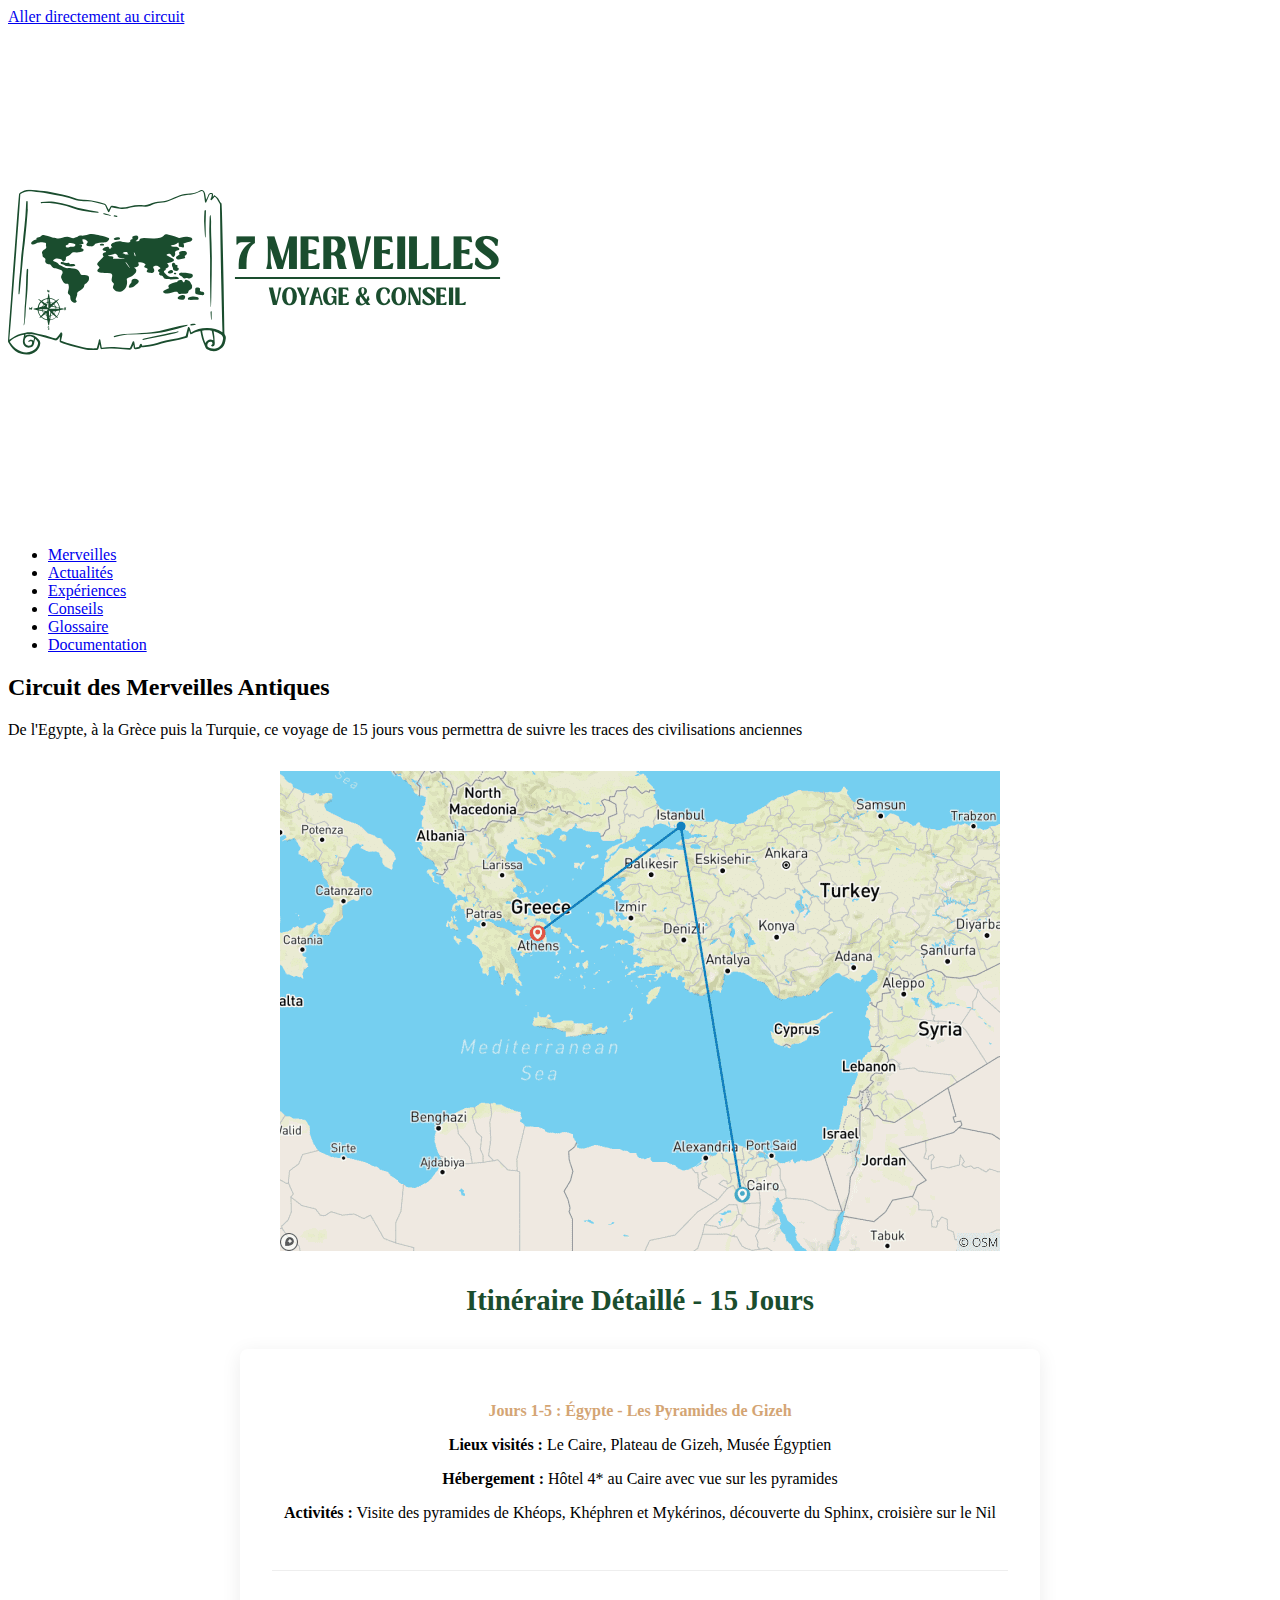
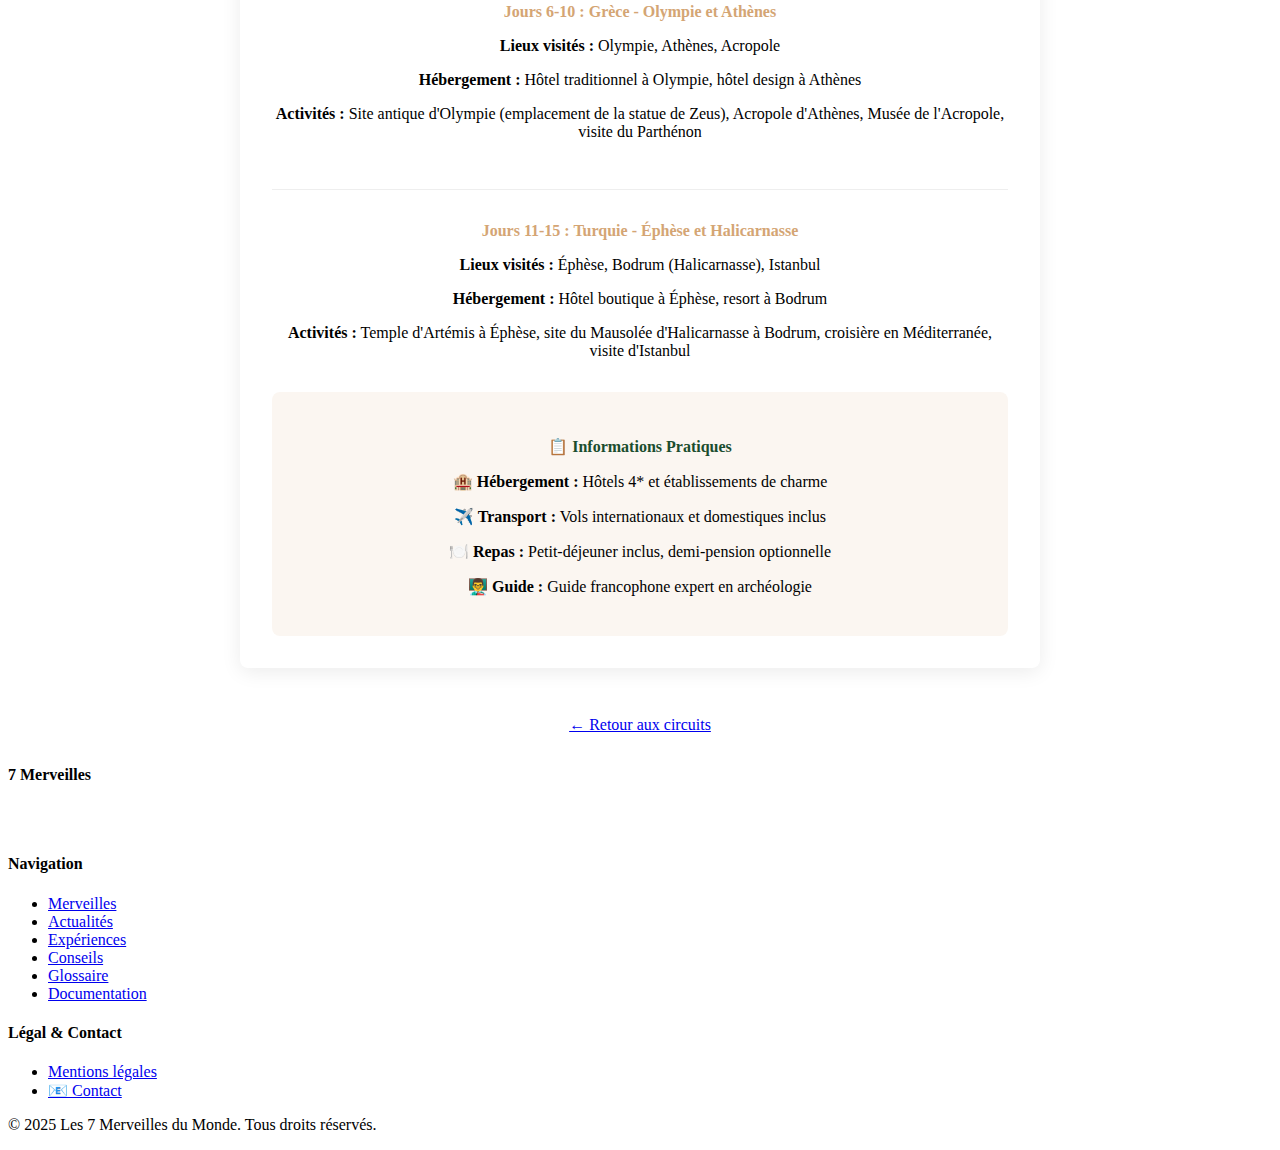
<file: circuits-antiques.html>
<!DOCTYPE html>
<html lang="fr">

<head>

    <meta charset="UTF-8">
    <meta name="viewport" content="width=device-width, initial-scale=1.0">
    <!-- pour l'affichage responsive : le "width=device-width" adapte la largeur à l'écran et le "initial-scale=1.0" c'est pr définir le zoom initial à 100% -->

    <!-- Métadonnées spécifiques à cette page -->
    <title>Circuit Merveilles Antiques | Égypte, Grèce, Turquie</title>
    <meta name="description" content="Circuit de 15 jours sur les traces des merveilles antiques : pyramides de Gizeh, statue de Zeus, temple d'Artémis, mausolée d'Halicarnasse.">
    <meta name="keywords" content="circuit merveilles antiques, voyage Égypte Grèce Turquie, pyramides Gizeh, statue Zeus Olympie, temple Artémis Éphèse, mausolée Halicarnasse">
    <meta name="author" content="Lina Bouchelaghem">
    
    <link rel="stylesheet" href="style.css">
</head>
    
<body>

    <!-- SKIP LINK -->
    <a href="#main-content" class="skip-link">
        Aller directement au circuit
    </a>
	
    <!-- ======== HEADER & NAVIGATION ======== -->
    <header>
        <nav>
			
            <div class="logo">
   				 <a href="index.html">
       				 <img src="monlogo.png" alt="Logo 7 Merveilles du Monde">
   				 </a>
			</div>
    
            <ul class="nav-links">
                
                <li><a href="index.html#merveilles">Merveilles</a></li>
                <li><a href="index.html#blog">Actualités</a></li>
                <li><a href="index.html#experiences">Expériences</a></li>
                <li><a href="index.html#conseils">Conseils</a></li>
				<li><a href="index.html#glossaire">Glossaire</a></li>
				<li><a href="site.html">Documentation</a></li>
            </ul>
        </nav>
    </header>


    <main id="main-content">

 <!-- ========== SECTION MAP CIRCUIT ANTIQUE ========== -->
    <section class="section" id="experiences">       
		
        <h2 class="section-title">Circuit des Merveilles Antiques</h2>
       
        <p class="section-subtitle">De l'Egypte, à la Grèce puis la Turquie, ce voyage de 15 jours vous permettra de suivre les traces des civilisations anciennes</p>

	<div style="text-align: center; margin: 2rem 0;">   <!-- pour centrer la map -->

		
		<!-- MAP circuit antique -->
    
<img src="imageteg.png" usemap="#image-map" alt="Carte interactive du circuit antique montrant l'Égypte, la Grèce et la Turquie">

<map name="image-map">

    <area alt="Grèce " title="Grèce " href="https://www.google.com/maps/place/Grèce/@38.0279535,19.0380624,6z/data=!3m1!4b1!4m6!3m5!1s0x135b4ac711716c63:0x363a1775dc9a2d1d!8m2!3d39.074208!4d21.824312!16zL20vMDM1cXk?entry=ttu&amp;g_ep=EgoyMDI1MTExNi4wIKXMDSoASAFQAw%3D%3D" coords="173,180,154,105,211,45,261,36,320,28,323,67,346,261,273,289" shape="poly">
   
    <area alt="Turquie" title="Turquie" href="https://www.google.com/maps/place/Türkiye/@38.6053431,24.5378717,5z/data=!3m1!4b1!4m6!3m5!1s0x14b0155c964f2671:0x40d9dbd42a625f2a!8m2!3d38.963745!4d35.243322!16zL20vMDF6bmNf?entry=ttu&amp;g_ep=EgoyMDI1MTExNi4wIKXMDSoASAFQAw%3D%3D" coords="348,79,472,24,560,13,615,42,716,54,718,173,612,211,504,230,391,223,353,182,344,164,331,124,333,88" shape="poly">
    
    <area alt="égypte" title="égypte" href="https://www.google.com/maps/place/Égypte/@30.1891155,21.5365142,5z/data=!4m6!3m5!1s0x14368976c35c36e9:0x2c45a00925c4c444!8m2!3d26.820553!4d30.802498!16zL20vMDJrNTQ?entry=ttu&amp;g_ep=EgoyMDI1MTExNi4wIKXMDSoASAFQAw%3D%3D" coords="457,373,542,385,560,416,563,446,551,479,501,479,292,478,287,438,284,420,287,382,292,375" shape="poly">
</map> 

        <!-- DESCRIPTIF DE L'ITINERAIRE -->
        <div style="max-width: 800px; margin: 0 auto;">
            <h3 style="color: #1a4d2e; text-align: center; margin-bottom: 2rem; font-size: 1.8rem;">Itinéraire Détaillé - 15 Jours</h3>
            
            <div style="background: white; padding: 2rem; border-radius: 8px; box-shadow: 0 4px 20px rgba(0,0,0,0.08);">
                
                <!-- etape 1 : Égypte -->
                <div style="margin-bottom: 2rem; padding-bottom: 2rem; border-bottom: 1px solid #eee;">
                    <h4 style="color: #d4a574; margin-bottom: 1rem;">Jours 1-5 : Égypte - Les Pyramides de Gizeh</h4>
                    <p><strong>Lieux visités :</strong> Le Caire, Plateau de Gizeh, Musée Égyptien</p>
                    <p><strong>Hébergement :</strong> Hôtel 4* au Caire avec vue sur les pyramides</p>
                    <p><strong>Activités :</strong> Visite des pyramides de Khéops, Khéphren et Mykérinos, découverte du Sphinx, croisière sur le Nil</p>
                </div>

                <!-- etape 2 : Grèce -->
                <div style="margin-bottom: 2rem; padding-bottom: 2rem; border-bottom: 1px solid #eee;">
                    <h4 style="color: #d4a574; margin-bottom: 1rem;">Jours 6-10 : Grèce - Olympie et Athènes</h4>
                    <p><strong>Lieux visités :</strong> Olympie, Athènes, Acropole</p>
                    <p><strong>Hébergement :</strong> Hôtel traditionnel à Olympie, hôtel design à Athènes</p>
                    <p><strong>Activités :</strong> Site antique d'Olympie (emplacement de la statue de Zeus), Acropole d'Athènes, Musée de l'Acropole, visite du Parthénon</p>
                </div>

                <!-- etape 3 : Turquie -->
                <div style="margin-bottom: 2rem;">
                    <h4 style="color: #d4a574; margin-bottom: 1rem;">Jours 11-15 : Turquie - Éphèse et Halicarnasse</h4>
                    <p><strong>Lieux visités :</strong> Éphèse, Bodrum (Halicarnasse), Istanbul</p>
                    <p><strong>Hébergement :</strong> Hôtel boutique à Éphèse, resort à Bodrum</p>
                    <p><strong>Activités :</strong> Temple d'Artémis à Éphèse, site du Mausolée d'Halicarnasse à Bodrum, croisière en Méditerranée, visite d'Istanbul</p>
                </div>

                <!-- informations pratiques -->
                <div style="background: rgba(212, 165, 116, 0.1); padding: 1.5rem; border-radius: 8px; margin-top: 2rem;">
                    <h4 style="color: #1a4d2e; margin-bottom: 1rem;">📋 Informations Pratiques</h4>
                    <p><strong>🏨 Hébergement :</strong> Hôtels 4* et établissements de charme</p>
                    <p><strong>✈️ Transport :</strong> Vols internationaux et domestiques inclus</p>
                    <p><strong>🍽️ Repas :</strong> Petit-déjeuner inclus, demi-pension optionnelle</p>
                    <p><strong>👨‍🏫 Guide :</strong> Guide francophone expert en archéologie</p>
                </div>
            </div>

            <!-- Bouton retour -->
            <div style="text-align: center; margin-top: 3rem;">
                <a href="index.html#experiences" class="btn-primary">← Retour aux circuits</a>
            </div>
        </div>

    </section>

</main> 

	

 <!-- ========== FOOTER (Pied de page) ========== -->
    <footer>        
        <div class="footer-content">
	 
            <!-- Conteneur principal du footer en grille -->
            
            <!-- COLONNE 1 : À propos -->
            <div class="footer-section">                
                <h4>7 Merveilles</h4>                
                <p style="color: rgba(255,255,255,0.8); line-height: 1.8;">Votre guide pour explorer les trésors les plus extraordinaires de notre planète, des monuments antiques aux merveilles naturelles.</p>
            </div>

            <!-- COLONNE 2 : Navigation -->
            <div class="footer-section">
                <h4>Navigation</h4>                
                <ul>
                    <li><a href="#merveilles">Merveilles</a></li>
                    <li><a href="#blog">Actualités</a></li>
                    <li><a href="#experiences">Expériences</a></li>
                    <li><a href="#conseils">Conseils</a></li>
                    <li><a href="#glossaire">Glossaire</a></li>
					<li><a href="site.html">Documentation</a></li>
                </ul>
            </div>



			<!-- Colonne 3 : LÉGAL & CONTACT -->
<div class="footer-section">
    <h4>Légal & Contact</h4>
    <ul>
        <li><a href="mentions-legales.html">Mentions légales</a></li>
        <li><a href="mentions-legales.html#contact">📧 Contact</a></li>
    </ul>
	</div>
</div>
        <!-- Fin du contenu principal du footer -->

        <div class="footer-bottom">
            <!-- Section copyright en bas du footer -->
            <p>&copy; 2025 Les 7 Merveilles du Monde. Tous droits réservés.</p>
        </div>
    </footer>
</file>
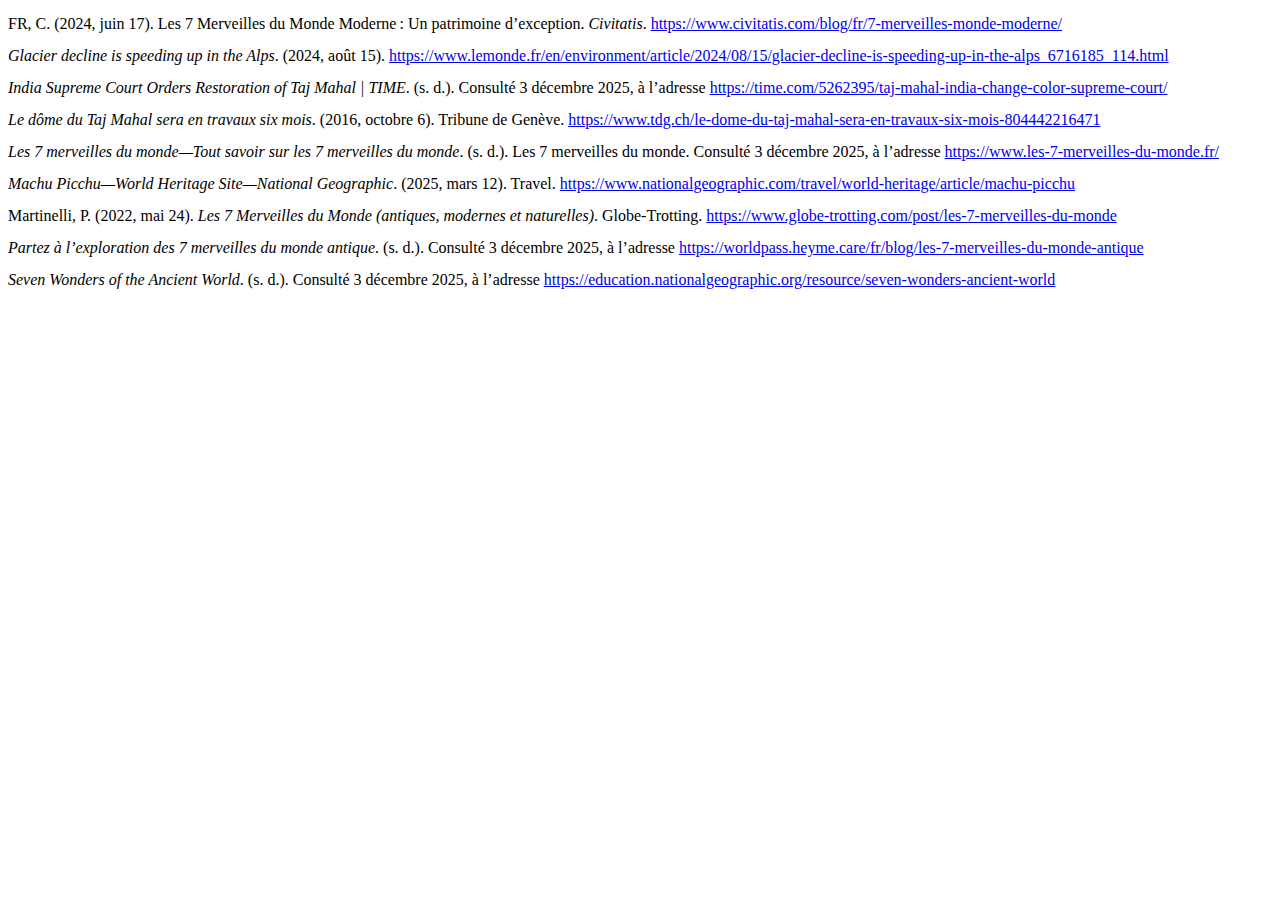
<file: site html.html>
<!DOCTYPE html PUBLIC "-//W3C//DTD XHTML 1.1//EN" "http://www.w3.org/TR/xhtml11/DTD/xhtml11.dtd">
<html xmlns="http://www.w3.org/1999/xhtml" xml:lang="en">
<head>
<meta http-equiv="Content-Type" content="text/html; charset=utf-8"/>
<title>Bibliographie</title>
</head>
<body>
<div class="csl-bib-body" style="line-height: 2; margin-left: 2em; text-indent:-2em;">
  <div class="csl-entry">FR, C. (2024, juin 17). Les 7 Merveilles du Monde Moderne : Un patrimoine d’exception. <i>Civitatis</i>. <a href="https://www.civitatis.com/blog/fr/7-merveilles-monde-moderne/">https://www.civitatis.com/blog/fr/7-merveilles-monde-moderne/</a></div>
  <span class="Z3988" title="url_ver=Z39.88-2004&amp;ctx_ver=Z39.88-2004&amp;rfr_id=info%3Asid%2Fzotero.org%3A2&amp;rft_val_fmt=info%3Aofi%2Ffmt%3Akev%3Amtx%3Adc&amp;rft.type=blogPost&amp;rft.title=Les%207%20Merveilles%20du%20Monde%20Moderne%20%3A%20un%20patrimoine%20d'exception&amp;rft.description=D%C3%A9couvrez%20les%207%20merveilles%20du%20monde%20moderne%20%3A%20un%20patrimoine%20d'exception%20d%C3%A9fiant%20le%20temps%20qui%20inspire%20l'%C3%A9merveillement%20!&amp;rft.identifier=https%3A%2F%2Fwww.civitatis.com%2Fblog%2Ffr%2F7-merveilles-monde-moderne%2F&amp;rft.aufirst=Civitatis&amp;rft.aulast=FR&amp;rft.au=Civitatis%20FR&amp;rft.date=2024-06-17&amp;rft.language=fr-FR"></span>
  <div class="csl-entry"><i>Glacier decline is speeding up in the Alps</i>. (2024, août 15). <a href="https://www.lemonde.fr/en/environment/article/2024/08/15/glacier-decline-is-speeding-up-in-the-alps_6716185_114.html">https://www.lemonde.fr/en/environment/article/2024/08/15/glacier-decline-is-speeding-up-in-the-alps_6716185_114.html</a></div>
  <span class="Z3988" title="url_ver=Z39.88-2004&amp;ctx_ver=Z39.88-2004&amp;rfr_id=info%3Asid%2Fzotero.org%3A2&amp;rft_val_fmt=info%3Aofi%2Ffmt%3Akev%3Amtx%3Adc&amp;rft.type=newspaperArticle&amp;rft.title=Glacier%20decline%20is%20speeding%20up%20in%20the%20Alps&amp;rft.description=The%20mountains%20are%20facing%20a%20series%20of%20hazards%2C%20including%20receding%20glaciers%2C%20lake%20formation%20and%20rockfalls%2C%20that%20have%20significantly%20worsened%20in%20recent%20years.&amp;rft.identifier=https%3A%2F%2Fwww.lemonde.fr%2Fen%2Fenvironment%2Farticle%2F2024%2F08%2F15%2Fglacier-decline-is-speeding-up-in-the-alps_6716185_114.html&amp;rft.date=2024-08-15&amp;rft.language=en"></span>
  <div class="csl-entry"><i>India Supreme Court Orders Restoration of Taj Mahal | TIME</i>. (s.&nbsp;d.). Consulté 3 décembre 2025, à l’adresse <a href="https://time.com/5262395/taj-mahal-india-change-color-supreme-court/">https://time.com/5262395/taj-mahal-india-change-color-supreme-court/</a></div>
  <span class="Z3988" title="url_ver=Z39.88-2004&amp;ctx_ver=Z39.88-2004&amp;rfr_id=info%3Asid%2Fzotero.org%3A2&amp;rft_val_fmt=info%3Aofi%2Ffmt%3Akev%3Amtx%3Adc&amp;rft.type=webpage&amp;rft.title=India%20Supreme%20Court%20Orders%20Restoration%20of%20Taj%20Mahal%20%7C%20TIME&amp;rft.identifier=https%3A%2F%2Ftime.com%2F5262395%2Ftaj-mahal-india-change-color-supreme-court%2F"></span>
  <div class="csl-entry"><i>Le dôme du Taj Mahal sera en travaux six mois</i>. (2016, octobre 6). Tribune de Genève. <a href="https://www.tdg.ch/le-dome-du-taj-mahal-sera-en-travaux-six-mois-804442216471">https://www.tdg.ch/le-dome-du-taj-mahal-sera-en-travaux-six-mois-804442216471</a></div>
  <span class="Z3988" title="url_ver=Z39.88-2004&amp;ctx_ver=Z39.88-2004&amp;rfr_id=info%3Asid%2Fzotero.org%3A2&amp;rft_val_fmt=info%3Aofi%2Ffmt%3Akev%3Amtx%3Adc&amp;rft.type=webpage&amp;rft.title=Le%20d%C3%B4me%20du%20Taj%20Mahal%20sera%20en%20travaux%20six%20mois&amp;rft.description=Les%20touristes%20vont%20devoir%20prendre%20leur%20mal%20en%20patience.%20Le%20c%C3%A9l%C3%A8bre%20monument%20sera%20en%20travaux%20courant%202017.&amp;rft.identifier=https%3A%2F%2Fwww.tdg.ch%2Fle-dome-du-taj-mahal-sera-en-travaux-six-mois-804442216471&amp;rft.date=2016-10-06&amp;rft.language=fr"></span>
  <div class="csl-entry"><i>Les 7 merveilles du monde—Tout savoir sur les 7 merveilles du monde</i>. (s.&nbsp;d.). Les 7 merveilles du monde. Consulté 3 décembre 2025, à l’adresse <a href="https://www.les-7-merveilles-du-monde.fr/">https://www.les-7-merveilles-du-monde.fr/</a></div>
  <span class="Z3988" title="url_ver=Z39.88-2004&amp;ctx_ver=Z39.88-2004&amp;rfr_id=info%3Asid%2Fzotero.org%3A2&amp;rft_val_fmt=info%3Aofi%2Ffmt%3Akev%3Amtx%3Adc&amp;rft.type=webpage&amp;rft.title=Les%207%20merveilles%20du%20monde%20-%20Tout%20savoir%20sur%20les%207%20merveilles%20du%20monde&amp;rft.description=Les%207%20merveilles%20du%20monde%20sont%20des%20%C5%93uvres%20architecturales%20consid%C3%A9r%C3%A9es%20comme%20parfaites%20par%20les%20Grecs%20et%20les%20Romains%20de%20l%E2%80%99Antiquit%C3%A9.&amp;rft.identifier=https%3A%2F%2Fwww.les-7-merveilles-du-monde.fr%2F&amp;rft.language=fr-FR"></span>
  <div class="csl-entry"><i>Machu Picchu—World Heritage Site—National Geographic</i>. (2025, mars 12). Travel. <a href="https://www.nationalgeographic.com/travel/world-heritage/article/machu-picchu">https://www.nationalgeographic.com/travel/world-heritage/article/machu-picchu</a></div>
  <span class="Z3988" title="url_ver=Z39.88-2004&amp;ctx_ver=Z39.88-2004&amp;rfr_id=info%3Asid%2Fzotero.org%3A2&amp;rft_val_fmt=info%3Aofi%2Ffmt%3Akev%3Amtx%3Adc&amp;rft.type=webpage&amp;rft.title=Machu%20Picchu%20--%20World%20Heritage%20Site%20--%20National%20Geographic&amp;rft.description=Get%20facts%2C%20photos%2C%20and%20travel%20tips%20for%20the%20works%20of%20Machu%20Picchu%2C%20a%20World%20Heritage%20site%20in%20Peru%2C%20from%20National%20Geographic.&amp;rft.identifier=https%3A%2F%2Fwww.nationalgeographic.com%2Ftravel%2Fworld-heritage%2Farticle%2Fmachu-picchu&amp;rft.date=2025-03-12&amp;rft.language=en"></span>
  <div class="csl-entry">Martinelli, P. (2022, mai 24). <i>Les 7 Merveilles du Monde (antiques, modernes et naturelles)</i>. Globe-Trotting. <a href="https://www.globe-trotting.com/post/les-7-merveilles-du-monde">https://www.globe-trotting.com/post/les-7-merveilles-du-monde</a></div>
  <span class="Z3988" title="url_ver=Z39.88-2004&amp;ctx_ver=Z39.88-2004&amp;rfr_id=info%3Asid%2Fzotero.org%3A2&amp;rft_val_fmt=info%3Aofi%2Ffmt%3Akev%3Amtx%3Adc&amp;rft.type=webpage&amp;rft.title=Les%207%20Merveilles%20du%20Monde%20(antiques%2C%20modernes%20et%20naturelles)&amp;rft.description=Depuis%20la%20nuit%20des%20temps%2C%20l%E2%80%99humanit%C3%A9%20a%20%C3%A9rig%C3%A9%20des%20merveilles%20architecturales%20qui%20refl%C3%A8tent%20la%20grandeur%20de%20son%20savoir%20et%20de%20sa%20culture.%20%C2%A0On%20appelle%20les%20%E2%80%9CSept%20Merveilles%20du%20monde%E2%80%9D%20les%20monuments%20les%20plus%20remarquables%20d%C3%A9crits%20dans%20l%E2%80%99Antiquit%C3%A9.%20Il%20faut%20distinguer%20les%207%20merveilles%20du%20Monde%20Antique%C2%A0des%20listes%20contemporaines%20%3A%207%20nouvelles%20merveilles%20du%20monde%2C%207%20merveilles%20du%20Monde%20moderne%2C%207%20merveilles%20naturelles%20du%20Monde%20et%207%20nouvelles%20villes%20merveilles.%20%C2%A0Ces%20classements%20modernes%2C%20issus%20de%20votes%20populai&amp;rft.identifier=https%3A%2F%2Fwww.globe-trotting.com%2Fpost%2Fles-7-merveilles-du-monde&amp;rft.aufirst=Philom%C3%A8ne&amp;rft.aulast=Martinelli&amp;rft.au=Philom%C3%A8ne%20Martinelli&amp;rft.date=2022-05-24&amp;rft.language=fr"></span>
  <div class="csl-entry"><i>Partez à l’exploration des 7 merveilles du monde antique</i>. (s.&nbsp;d.). Consulté 3 décembre 2025, à l’adresse <a href="https://worldpass.heyme.care/fr/blog/les-7-merveilles-du-monde-antique">https://worldpass.heyme.care/fr/blog/les-7-merveilles-du-monde-antique</a></div>
  <span class="Z3988" title="url_ver=Z39.88-2004&amp;ctx_ver=Z39.88-2004&amp;rfr_id=info%3Asid%2Fzotero.org%3A2&amp;rft_val_fmt=info%3Aofi%2Ffmt%3Akev%3Amtx%3Adc&amp;rft.type=webpage&amp;rft.title=Partez%20%C3%A0%20l'exploration%20des%207%20merveilles%20du%20monde%20antique&amp;rft.identifier=https%3A%2F%2Fworldpass.heyme.care%2Ffr%2Fblog%2Fles-7-merveilles-du-monde-antique"></span>
  <div class="csl-entry"><i>Seven Wonders of the Ancient World</i>. (s.&nbsp;d.). Consulté 3 décembre 2025, à l’adresse <a href="https://education.nationalgeographic.org/resource/seven-wonders-ancient-world">https://education.nationalgeographic.org/resource/seven-wonders-ancient-world</a></div>
  <span class="Z3988" title="url_ver=Z39.88-2004&amp;ctx_ver=Z39.88-2004&amp;rfr_id=info%3Asid%2Fzotero.org%3A2&amp;rft_val_fmt=info%3Aofi%2Ffmt%3Akev%3Amtx%3Adc&amp;rft.type=webpage&amp;rft.title=Seven%20Wonders%20of%20the%20Ancient%20World&amp;rft.description=The%20Seven%20Wonders%20of%20the%20Ancient%20World%2C%20selected%20by%20Hellenic%20travelers%20and%20noted%20in%20poetry%20and%20other%20arts%2C%20tell%20the%20stories%20of%20human%20imagination%20and%20technical%20aptitude%2C%20and%20how%20civilizations%20left%20their%20marks%20on%20the%20world%20and%20culture.&amp;rft.identifier=https%3A%2F%2Feducation.nationalgeographic.org%2Fresource%2Fseven-wonders-ancient-world&amp;rft.language=en"></span>
</div></body>
</html>
</file>
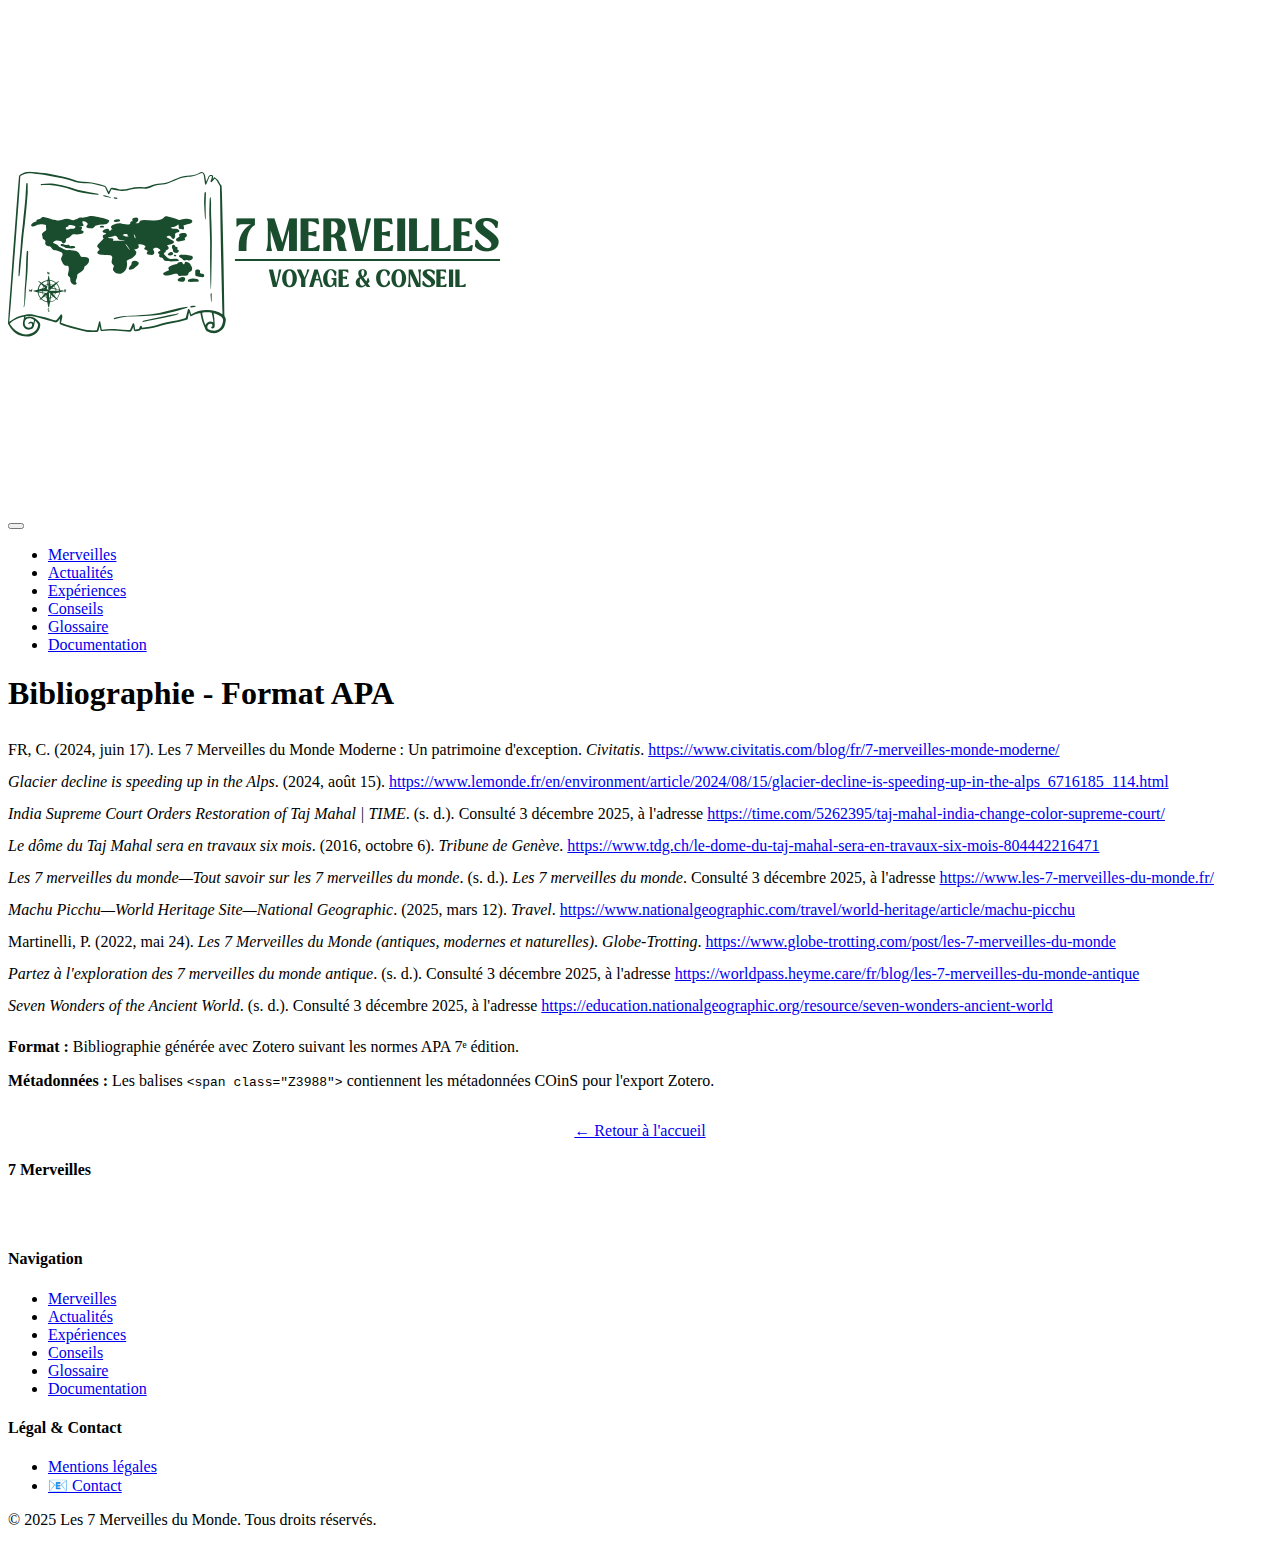
<file: site.html>
<!DOCTYPE html>
<html lang="fr">
  <head>
    <meta charset="UTF-8" />
    <meta name="viewport" content="width=device-width, initial-scale=1.0" />
    <title>Bibliographie APA - Les 7 Merveilles du Monde</title>
    <link rel="stylesheet" href="style.css" />
  </head>
  <body>
    <!-- ======== HEADER & NAVIGATION ======== -->
    <header>
      <nav>
        <div class="logo">
          <a href="#accueil">
            <img
              src="monlogo.png"
              alt="Logo 7 Merveilles du Monde - Retour à l'accueil"
            />
          </a>
        </div>
        
    <!-- Menu hamburger pour version mobile -->
		  <button class="menu-toggle" id="menuToggle" aria-expanded="false" aria-controls="main-nav" aria-label="Ouvrir le menu de navigation">
			  <span class="icon-bar"></span>
			  <span class="icon-bar"></span>
			  <span class="icon-bar"></span>
		  </button>
        
    <!-- navigation -->
        <ul class="nav-links" id="main-nav">
          <li><a href="index.html#merveilles" aria-label="Explorer les 7 Merveilles du Monde">Merveilles</a></li>
          <li><a href="index.html#blog" aria-label="Lire les derniers articles de blog">Actualités</a></li>
          <li><a href="index.html#experiences" aria-label="Découvrir les expériences de voyage">Expériences</a></li>
          <li><a href="index.html#conseils" aria-label="Lire nos conseils de voyage">Conseils</a></li>
          <li><a href="index.html#glossaire" aria-label="Comprendre les termes historiques">Glossaire</a></li>
          <li><a href="site.html" aria-label="Consulter la bibliographie">Documentation</a></li>
        </ul>
      </nav>
    </header>

    <main id="main-content">
      <div class="apa-bibliography">
        <h1>Bibliographie - Format APA</h1>

        <!-- CONTENU ZOTERO ORIGINAL PRÉSERVÉ -->
        <div
          class="csl-bib-body"
          style="line-height: 2; margin-left: 2em; text-indent:-2em;"
        >
          <div class="csl-entry">
            FR, C. (2024, juin 17). Les 7 Merveilles du Monde Moderne : Un
            patrimoine d'exception. <i class="apa-italic">Civitatis</i>.
            <a
              href="https://www.civitatis.com/blog/fr/7-merveilles-monde-moderne/"
              >https://www.civitatis.com/blog/fr/7-merveilles-monde-moderne/</a
            >
          </div>
          <span
            class="Z3988"
            title="url_ver=Z39.88-2004&amp;ctx_ver=Z39.88-2004&amp;rfr_id=info%3Asid%2Fzotero.org%3A2&amp;rft_val_fmt=info%3Aofi%2Ffmt%3Akev%3Amtx%3Adc&amp;rft.type=blogPost&amp;rft.title=Les%207%20Merveilles%20du%20Monde%20Moderne%20%3A%20un%20patrimoine%20d'exception&amp;rft.description=D%C3%A9couvrez%20les%207%20merveilles%20du%20monde%20moderne%20%3A%20un%20patrimoine%20d'exception%20d%C3%A9fiant%20le%20temps%20qui%20inspire%20l'%C3%A9merveillement%20!&amp;rft.identifier=https%3A%2F%2Fwww.civitatis.com%2Fblog%2Ffr%2F7-merveilles-monde-moderne%2F&amp;rft.aufirst=Civitatis&amp;rft.aulast=FR&amp;rft.au=Civitatis%20FR&amp;rft.date=2024-06-17&amp;rft.language=fr-FR"
          ></span>

          <div class="csl-entry">
            <i class="apa-italic">Glacier decline is speeding up in the Alps</i
            >. (2024, août 15).
            <a
              href="https://www.lemonde.fr/en/environment/article/2024/08/15/glacier-decline-is-speeding-up-in-the-alps_6716185_114.html"
              >https://www.lemonde.fr/en/environment/article/2024/08/15/glacier-decline-is-speeding-up-in-the-alps_6716185_114.html</a
            >
          </div>
          <span
            class="Z3988"
            title="url_ver=Z39.88-2004&amp;ctx_ver=Z39.88-2004&amp;rfr_id=info%3Asid%2Fzotero.org%3A2&amp;rft_val_fmt=info%3Aofi%2Ffmt%3Akev%3Amtx%3Adc&amp;rft.type=newspaperArticle&amp;rft.title=Glacier%20decline%20is%20speeding%20up%20in%20the%20Alps&amp;rft.description=The%20mountains%20are%20facing%20a%20series%20of%20hazards%2C%20including%20receding%20glaciers%2C%20lake%20formation%20and%20rockfalls%2C%20that%20have%20significantly%20worsened%20in%20recent%20years.&amp;rft.identifier=https%3A%2F%2Fwww.lemonde.fr%2Fen%2Fenvironment%2Farticle%2F2024%2F08%2F15%2Fglacier-decline-is-speeding-up-in-the-alps_6716185_114.html&amp;rft.date=2024-08-15&amp;rft.language=en"
          ></span>

          <div class="csl-entry">
            <i class="apa-italic"
              >India Supreme Court Orders Restoration of Taj Mahal | TIME</i
            >. (s.&nbsp;d.).
            <span class="apa-retrieved">Consulté 3 décembre 2025</span>, à
            l'adresse
            <a
              href="https://time.com/5262395/taj-mahal-india-change-color-supreme-court/"
              >https://time.com/5262395/taj-mahal-india-change-color-supreme-court/</a
            >
          </div>
          <span
            class="Z3988"
            title="url_ver=Z39.88-2004&amp;ctx_ver=Z39.88-2004&amp;rfr_id=info%3Asid%2Fzotero.org%3A2&amp;rft_val_fmt=info%3Aofi%2Ffmt%3Akev%3Amtx%3Adc&amp;rft.type=webpage&amp;rft.title=India%20Supreme%20Court%20Orders%20Restoration%20of%20Taj%20Mahal%20%7C%20TIME&amp;rft.identifier=https%3A%2F%2Ftime.com%2F5262395%2Ftaj-mahal-india-change-color-supreme-court%2F"
          ></span>

          <div class="csl-entry">
            <i class="apa-italic"
              >Le dôme du Taj Mahal sera en travaux six mois</i
            >. (2016, octobre 6). <i class="apa-italic">Tribune de Genève</i>.
            <a
              href="https://www.tdg.ch/le-dome-du-taj-mahal-sera-en-travaux-six-mois-804442216471"
              >https://www.tdg.ch/le-dome-du-taj-mahal-sera-en-travaux-six-mois-804442216471</a
            >
          </div>
          <span
            class="Z3988"
            title="url_ver=Z39.88-2004&amp;ctx_ver=Z39.88-2004&amp;rfr_id=info%3Asid%2Fzotero.org%3A2&amp;rft_val_fmt=info%3Aofi%2Ffmt%3Akev%3Amtx%3Adc&amp;rft.type=webpage&amp;rft.title=Le%20d%C3%B4me%20du%20Taj%20Mahal%20sera%20en%20travaux%20six%20mois&amp;rft.description=Les%20touristes%20vont%20devoir%20prendre%20leur%20mal%20en%20patience.%20Le%20c%C3%A9l%C3%A8bre%20monument%20sera%20en%20travaux%20courant%202017.&amp;rft.identifier=https%3A%2F%2Fwww.tdg.ch%2Fle-dome-du-taj-mahal-sera-en-travaux-six-mois-804442216471&amp;rft.date=2016-10-06&amp;rft.language=fr"
          ></span>

          <div class="csl-entry">
            <i class="apa-italic"
              >Les 7 merveilles du monde—Tout savoir sur les 7 merveilles du
              monde</i
            >. (s.&nbsp;d.).
            <i class="apa-italic">Les 7 merveilles du monde</i>.
            <span class="apa-retrieved">Consulté 3 décembre 2025</span>, à
            l'adresse
            <a href="https://www.les-7-merveilles-du-monde.fr/"
              >https://www.les-7-merveilles-du-monde.fr/</a
            >
          </div>
          <span
            class="Z3988"
            title="url_ver=Z39.88-2004&amp;ctx_ver=Z39.88-2004&amp;rfr_id=info%3Asid%2Fzotero.org%3A2&amp;rft_val_fmt=info%3Aofi%2Ffmt%3Akev%3Amtx%3Adc&amp;rft.type=webpage&amp;rft.title=Les%207%20merveilles%20du%20monde%20-%20Tout%20savoir%20sur%20les%207%20merveilles%20du%20monde&amp;rft.description=Les%207%20merveilles%20du%20monde%20sont%20des%20%C5%93uvres%20architecturales%20consid%C3%A9r%C3%A9es%20comme%20parfaites%20par%20les%20Grecs%20et%20les%20Romains%20de%20l%E2%80%99Antiquit%C3%A9.&amp;rft.identifier=https%3A%2F%2Fwww.les-7-merveilles-du-monde.fr%2F&amp;rft.language=fr-FR"
          ></span>

          <div class="csl-entry">
            <i class="apa-italic"
              >Machu Picchu—World Heritage Site—National Geographic</i
            >. (2025, mars 12). <i class="apa-italic">Travel</i>.
            <a
              href="https://www.nationalgeographic.com/travel/world-heritage/article/machu-picchu"
              >https://www.nationalgeographic.com/travel/world-heritage/article/machu-picchu</a
            >
          </div>
          <span
            class="Z3988"
            title="url_ver=Z39.88-2004&amp;ctx_ver=Z39.88-2004&amp;rfr_id=info%3Asid%2Fzotero.org%3A2&amp;rft_val_fmt=info%3Aofi%2Ffmt%3Akev%3Amtx%3Adc&amp;rft.type=webpage&amp;rft.title=Machu%20Picchu%20--%20World%20Heritage%20Site%20--%20National%20Geographic&amp;rft.description=Get%20facts%2C%20photos%2C%20and%20travel%20tips%20for%20the%20works%20of%20Machu%20Picchu%2C%20a%20World%20Heritage%20site%20in%20Peru%2C%20from%20National%20Geographic.&amp;rft.identifier=https%3A%2F%2Fwww.nationalgeographic.com%2Ftravel%2Fworld-heritage%2Farticle%2Fmachu-picchu&amp;rft.date=2025-03-12&amp;rft.language=en"
          ></span>

          <div class="csl-entry">
            Martinelli, P. (2022, mai 24).
            <i class="apa-italic"
              >Les 7 Merveilles du Monde (antiques, modernes et naturelles)</i
            >. <i class="apa-italic">Globe-Trotting</i>.
            <a
              href="https://www.globe-trotting.com/post/les-7-merveilles-du-monde"
              >https://www.globe-trotting.com/post/les-7-merveilles-du-monde</a
            >
          </div>
          <span
            class="Z3988"
            title="url_ver=Z39.88-2004&amp;ctx_ver=Z39.88-2004&amp;rfr_id=info%3Asid%2Fzotero.org%3A2&amp;rft_val_fmt=info%3Aofi%2Ffmt%3Akev%3Amtx%3Adc&amp;rft.type=webpage&amp;rft.title=Les%207%20Merveilles%20du%20Monde%20(antiques%2C%20modernes%20et%20naturelles)&amp;rft.description=Depuis%20la%20nuit%20des%20temps%2C%20l%E2%80%99humanit%C3%A9%20a%20%C3%A9rig%C3%A9%20des%20merveilles%20architecturales%20qui%20refl%C3%A8tent%20la%20grandeur%20de%20son%20savoir%20et%20de%20sa%20culture.%20%C2%A0On%20appelle%20les%20%E2%80%9CSept%20Merveilles%20du%20monde%E2%80%9D%20les%20monuments%20les%20plus%20remarquables%20d%C3%A9crits%20dans%20l%E2%80%99Antiquit%C3%A9.%20Il%20faut%20distinguer%20les%207%20merveilles%20du%20Monde%20Antique%C2%A0des%20listes%20contemporaines%20%3A%207%20nouvelles%20merveilles%20du%20monde%2C%207%20merveilles%20du%20Monde%20moderne%2C%207%20merveilles%20naturelles%20du%20Monde%20et%207%20nouvelles%20villes%20merveilles.%20%C2%A0Ces%20classements%20modernes%2C%20issus%20de%20votes%20populai&amp;rft.identifier=https%3A%2F%2Fwww.globe-trotting.com%2Fpost%2Fles-7-merveilles-du-monde&amp;rft.aufirst=Philom%C3%A8ne&amp;rft.aulast=Martinelli&amp;rft.au=Philom%C3%A8ne%20Martinelli&amp;rft.date=2022-05-24&amp;rft.language=fr"
          ></span>

          <div class="csl-entry">
            <i class="apa-italic"
              >Partez à l'exploration des 7 merveilles du monde antique</i
            >. (s.&nbsp;d.).
            <span class="apa-retrieved">Consulté 3 décembre 2025</span>, à
            l'adresse
            <a
              href="https://worldpass.heyme.care/fr/blog/les-7-merveilles-du-monde-antique"
              >https://worldpass.heyme.care/fr/blog/les-7-merveilles-du-monde-antique</a
            >
          </div>
          <span
            class="Z3988"
            title="url_ver=Z39.88-2004&amp;ctx_ver=Z39.88-2004&amp;rfr_id=info%3Asid%2Fzotero.org%3A2&amp;rft_val_fmt=info%3Aofi%2Ffmt%3Akev%3Amtx%3Adc&amp;rft.type=webpage&amp;rft.title=Partez%20%C3%A0%20l'exploration%20des%207%20merveilles%20du%20monde%20antique&amp;rft.identifier=https%3A%2F%2Fworldpass.heyme.care%2Ffr%2Fblog%2Fles-7-merveilles-du-monde-antique"
          ></span>

          <div class="csl-entry">
            <i class="apa-italic">Seven Wonders of the Ancient World</i>.
            (s.&nbsp;d.).
            <span class="apa-retrieved">Consulté 3 décembre 2025</span>, à
            l'adresse
            <a
              href="https://education.nationalgeographic.org/resource/seven-wonders-ancient-world"
              >https://education.nationalgeographic.org/resource/seven-wonders-ancient-world</a
            >
          </div>
          <span
            class="Z3988"
            title="url_ver=Z39.88-2004&amp;ctx_ver=Z39.88-2004&amp;rfr_id=info%3Asid%2Fzotero.org%3A2&amp;rft_val_fmt=info%3Aofi%2Ffmt%3Akev%3Amtx%3Adc&amp;rft.type=webpage&amp;rft.title=Seven%20Wonders%20of%20the%20Ancient%20World&amp;rft.description=The%20Seven%20Wonders%20of%20the%20Ancient%20World%2C%20selected%20by%20Hellenic%20travelers%20and%20noted%20in%20poetry%20and%20other%20arts%2C%20tell%20the%20stories%20of%20human%20imagination%20and%20technical%20aptitude%2C%20and%20how%20civilizations%20left%20their%20marks%20on%20the%20world%20and%20culture.&amp;rft.identifier=https%3A%2F%2Feducation.nationalgeographic.org%2Fresource%2Fseven-wonders-ancient-world&amp;rft.language=en"
          ></span>
        </div>

        <!-- Note explicative -->
        <div class="zotero-info">
          <p>
            <strong>Format :</strong> Bibliographie générée avec Zotero suivant
            les normes APA 7ᵉ édition.
          </p>
          <p>
            <strong>Métadonnées :</strong> Les balises
            <code>&lt;span class="Z3988"&gt;</code> contiennent les métadonnées
            COinS pour l'export Zotero.
          </p>
        </div>

        <!-- Bouton retour -->
        <div style="text-align: center; margin-top: 2rem;">
          <a href="index.html" class="back-button">← Retour à l'accueil</a>
        </div>
      </div>
    </main>

    <!-- Footer -->
    <footer>
      <div class="footer-content">
        <div class="footer-section">
          <h4>7 Merveilles</h4>
          <p style="color: rgba(255,255,255,0.8); line-height: 1.8;">
            Votre guide pour explorer les trésors les plus extraordinaires de
            notre planète.
          </p>
        </div>
        <div class="footer-section">
          <h4>Navigation</h4>
          <ul>
            <li><a href="index.html#merveilles">Merveilles</a></li>
            <li><a href="index.html#blog">Actualités</a></li>
            <li><a href="index.html#experiences">Expériences</a></li>
            <li><a href="index.html#conseils">Conseils</a></li>
            <li><a href="index.html#glossaire">Glossaire</a></li>
            <li><a href="site.html">Documentation</a></li>
          </ul>
        </div>
        <div class="footer-section">
          <h4>Légal & Contact</h4>
          <ul>
            <li><a href="mentions-legales.html">Mentions légales</a></li>
            <li><a href="mentions-legales.html#contact">📧 Contact</a></li>
          </ul>
        </div>
      </div>
      <div class="footer-bottom">
        <p>&copy; 2025 Les 7 Merveilles du Monde. Tous droits réservés.</p>
      </div>
    </footer>

    <!-- ========== JAVASCRIPT ========== -->
    <script src="script.js"></script>
  </body>
</html>
</file>
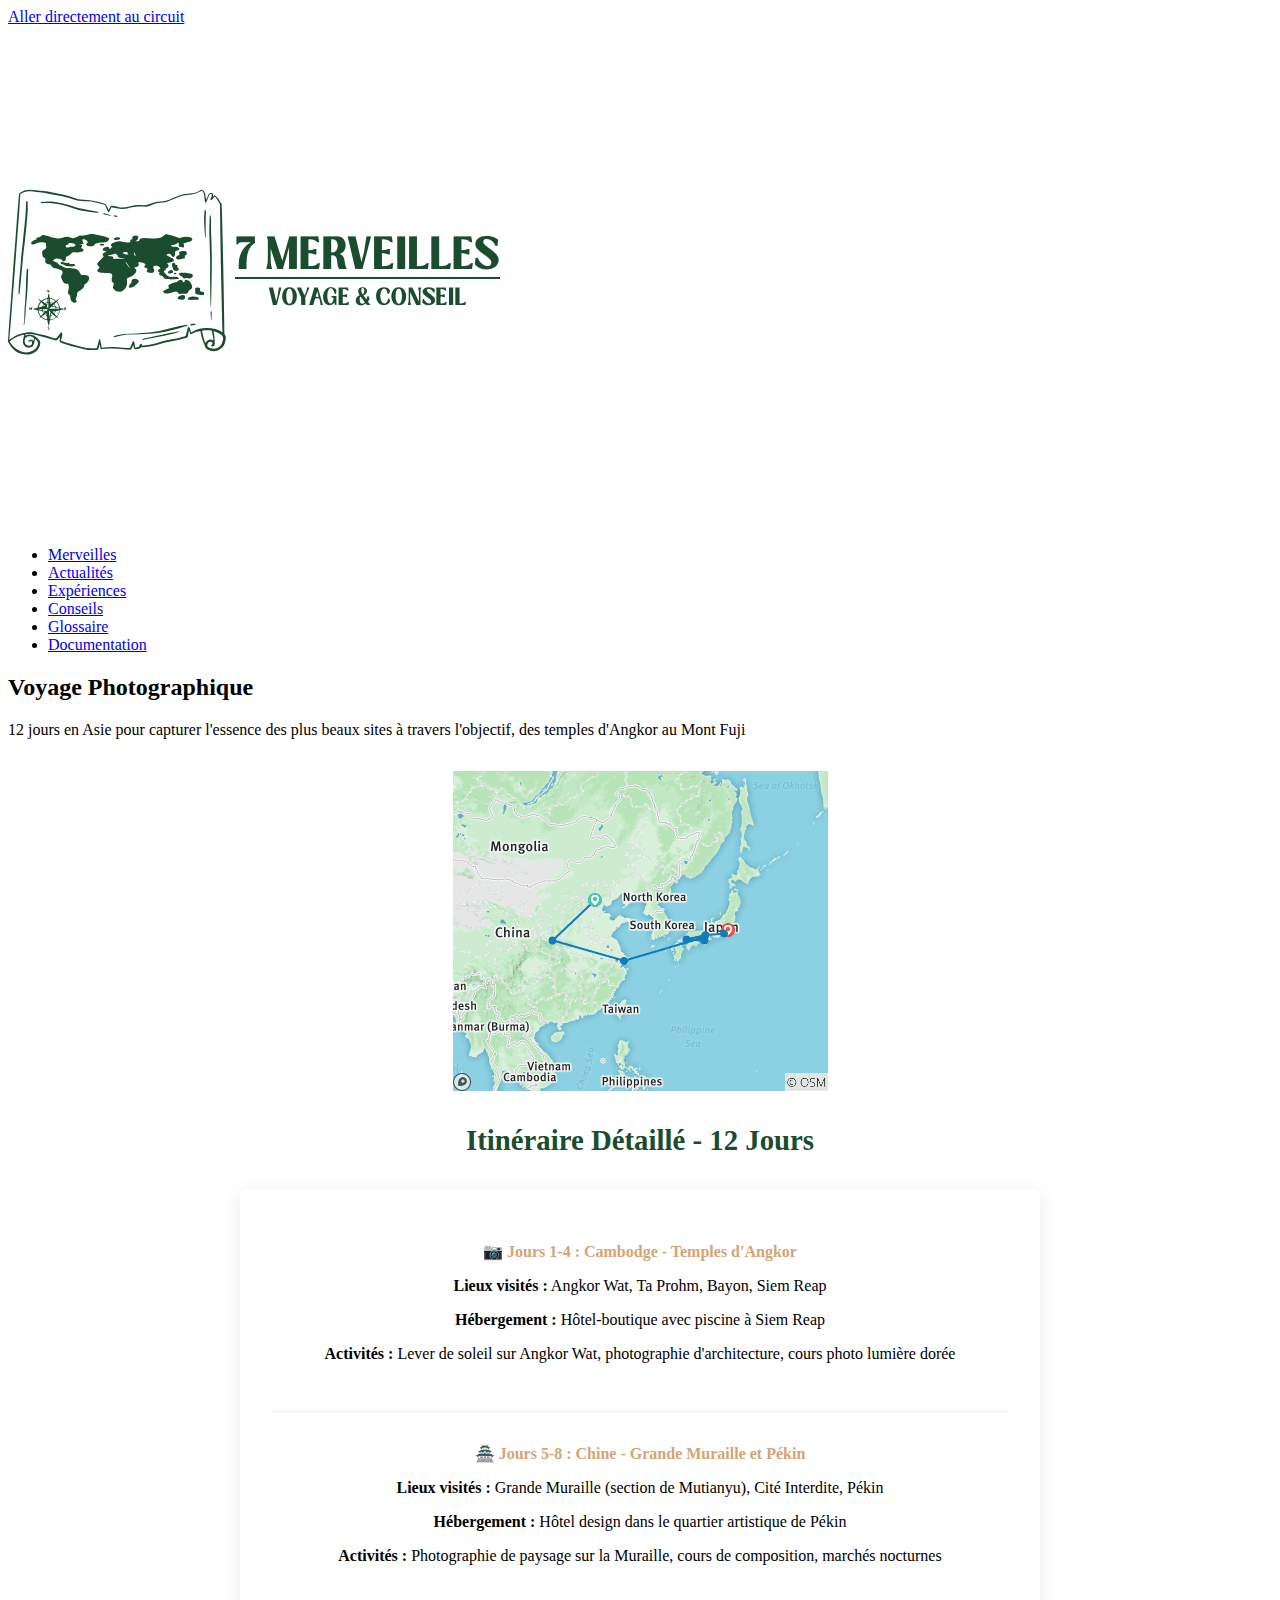
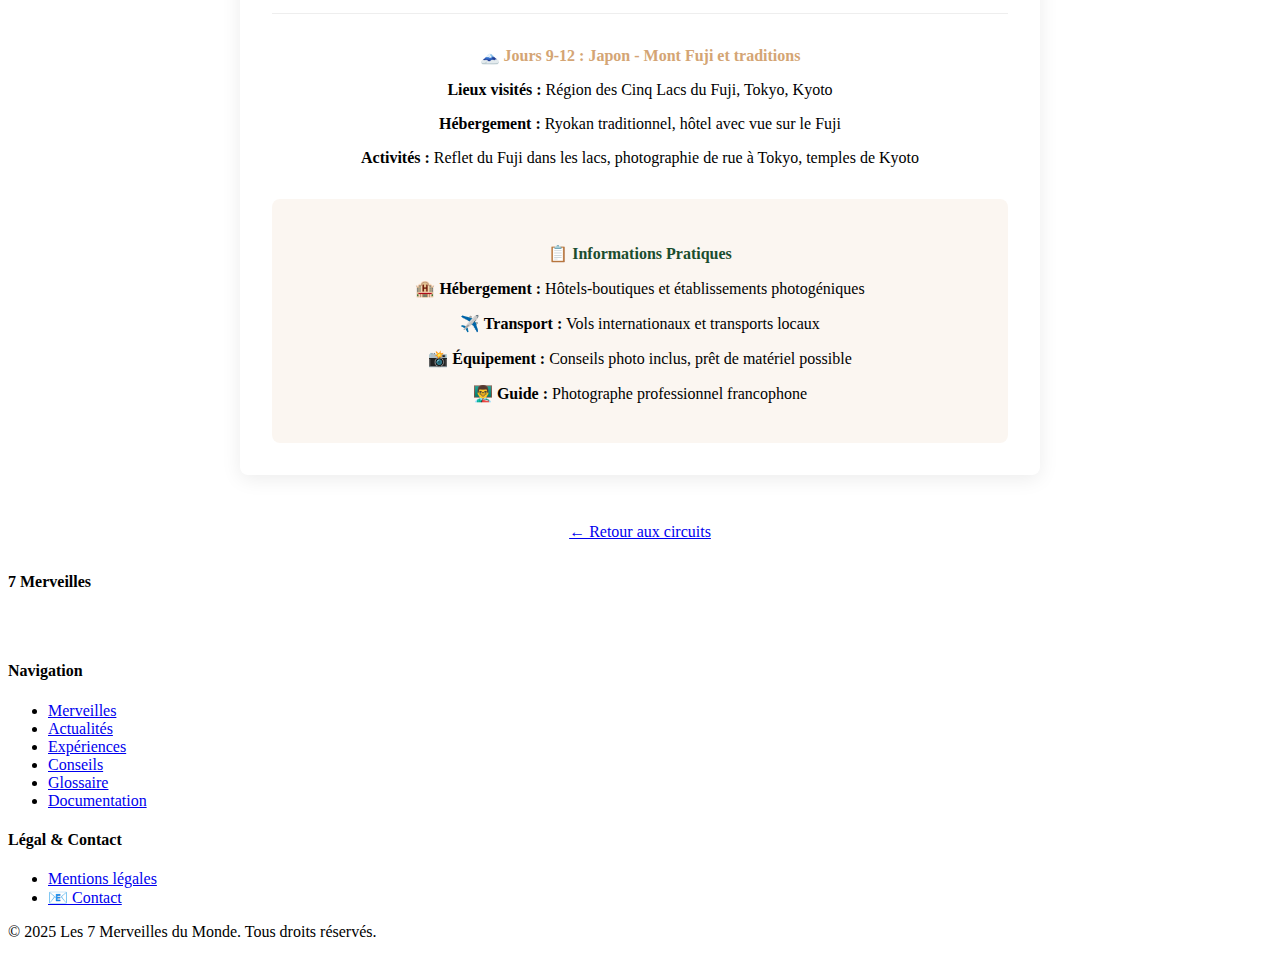
<file: voyage-photographique.html>
<!DOCTYPE html>
<html lang="fr">
  <head>
    <meta charset="UTF-8" />
    <meta name="viewport" content="width=device-width, initial-scale=1.0" />
    <!-- pour l'affichage responsive : le "width=device-width" adapte la largeur à l'écran et le "initial-scale=1.0" c'est pr définir le zoom initial à 100% -->

    <title>Voyage Photographique | 12 jours - Asie</title>
    <meta
      name="description"
      content="Circuit photo de 12 jours en Asie : Temples d'Angkor, Grande Muraille de Chine, Mont Fuji. Ateliers photo et techniques de composition."
    />
    <meta
      name="keywords"
      content="voyage photographique, photo voyage, temples Angkor, Grande Muraille, Mont Fuji, atelier photo, photographie paysage, Asie"
    />
    <meta name="author" content="Lina Bouchelaghem" />

    <link rel="stylesheet" href="style.css" />
  </head>

  <body>
    <!-- SKIP LINK -->
    <a href="#main-content" class="skip-link"> Aller directement au circuit </a>

    <!-- ======== HEADER & NAVIGATION ======== -->
    <header>
      <nav>
        <div class="logo">
          <a href="index.html">
            <img src="monlogo.png" alt="Logo 7 Merveilles du Monde" />
          </a>
        </div>

        <ul class="nav-links">
          <li><a href="index.html#merveilles">Merveilles</a></li>
          <li><a href="index.html#blog">Actualités</a></li>
          <li><a href="index.html#experiences">Expériences</a></li>
          <li><a href="index.html#conseils">Conseils</a></li>
          <li><a href="index.html#glossaire">Glossaire</a></li>
          <li><a href="site.html">Documentation</a></li>
        </ul>
      </nav>
    </header>

    <main id="main-content">
      <!-- ======== SECTION VOYAGE PHOTO ======== -->

      <section class="section">
        <h2 class="section-title">Voyage Photographique</h2>

        <p class="section-subtitle">
          12 jours en Asie pour capturer l'essence des plus beaux sites à
          travers l'objectif, des temples d'Angkor au Mont Fuji
        </p>

        <div style="text-align: center; margin: 2rem 0;">
          <!-- pour centrer la map -->

          <!-- CARTE -->
          <img
            src="imagecjc.png"
            usemap="#image-map"
            alt="Carte interactive du voyage photographique en Asie : Chine, Japon et Cambodge"
          />

          <map name="image-map">
            <area
              alt="Chine"
              title="Chine"
              href="https://www.google.com/maps/place/Grande+Muraille/@40.435862,116.6143623,11.68z/data=!4m6!3m5!1s0x35f121d7687f2ccf:0xd040259b950522df!8m2!3d40.4319077!4d116.5703749!16zL20vMGQyZHEw?entry=ttu&amp;g_ep=EgoyMDI1MTExNi4wIKXMDSoASAFQAw%3D%3D"
              coords="138,63,110,101,45,107,2,87,0,161,35,230,92,246,145,235,169,210,166,169,168,142,168,121,221,102,245,74,218,52,190,16,167,16,162,28,157,44"
              shape="poly"
            />

            <area
              alt="Japon"
              title="Japon"
              href="https://www.google.com/maps/place/Mont+Fuji/@35.3606246,138.7170637,15z/data=!3m1!4b1!4m6!3m5!1s0x6019629a42fdc899:0xa6a1fcc916f3a4df!8m2!3d35.3606255!4d138.7273634!16zL20vMGNrczA?entry=ttu&g_ep=EgoyMDI1MTEyMy4xIKXMDSoASAFQAw%3D%3D"
              coords="288,11,283,35,285,68,284,89,275,102,267,128,256,149,240,149,221,150,207,170,221,188,242,185,260,178,289,166,295,138,294,110,313,98,296,79,298,56,302,31"
              shape="poly"
            />

            <area
              alt="Temples d'Angkor "
              title="Temples d'Angkor "
              href="https://www.google.com/maps/place/Angkor+Vat/@15.4921014,103.9696914,7.06z/data=!4m6!3m5!1s0x3110168aea9a272d:0x3eaba81157b0418d!8m2!3d13.4124693!4d103.8669857!16zL20vMDE5eGZs?entry=ttu&amp;g_ep=EgoyMDI1MTExNi4wIKXMDSoASAFQAw%3D%3D"
              coords="-1,234,37,238,91,249,105,293,103,306,97,311,89,320,41,320,36,292,22,281,12,266,-1,252"
              shape="poly"
            />
          </map>

          <!-- DESCRIPTIF ITINÉRAIRE -->
          <div style="max-width: 800px; margin: 0 auto;">
            <h3
              style="color: #1a4d2e; text-align: center; margin-bottom: 2rem; font-size: 1.8rem;"
            >
              Itinéraire Détaillé - 12 Jours
            </h3>

            <div
              style="background: white; padding: 2rem; border-radius: 8px; box-shadow: 0 4px 20px rgba(0,0,0,0.08);"
            >
              <!-- Étape 1 : Cambodge -->
              <div
                style="margin-bottom: 2rem; padding-bottom: 2rem; border-bottom: 1px solid #eee;"
              >
                <h4 style="color: #d4a574; margin-bottom: 1rem;">
                  📷 Jours 1-4 : Cambodge - Temples d'Angkor
                </h4>
                <p>
                  <strong>Lieux visités :</strong> Angkor Wat, Ta Prohm, Bayon,
                  Siem Reap
                </p>
                <p>
                  <strong>Hébergement :</strong> Hôtel-boutique avec piscine à
                  Siem Reap
                </p>
                <p>
                  <strong>Activités :</strong> Lever de soleil sur Angkor Wat,
                  photographie d'architecture, cours photo lumière dorée
                </p>
              </div>

              <!-- Étape 2 : Chine -->
              <div
                style="margin-bottom: 2rem; padding-bottom: 2rem; border-bottom: 1px solid #eee;"
              >
                <h4 style="color: #d4a574; margin-bottom: 1rem;">
                  🏯 Jours 5-8 : Chine - Grande Muraille et Pékin
                </h4>
                <p>
                  <strong>Lieux visités :</strong> Grande Muraille (section de
                  Mutianyu), Cité Interdite, Pékin
                </p>
                <p>
                  <strong>Hébergement :</strong> Hôtel design dans le quartier
                  artistique de Pékin
                </p>
                <p>
                  <strong>Activités :</strong> Photographie de paysage sur la
                  Muraille, cours de composition, marchés nocturnes
                </p>
              </div>

              <!-- Étape 3 : Japon -->
              <div style="margin-bottom: 2rem;">
                <h4 style="color: #d4a574; margin-bottom: 1rem;">
                  🗻 Jours 9-12 : Japon - Mont Fuji et traditions
                </h4>
                <p>
                  <strong>Lieux visités :</strong> Région des Cinq Lacs du Fuji,
                  Tokyo, Kyoto
                </p>
                <p>
                  <strong>Hébergement :</strong> Ryokan traditionnel, hôtel avec
                  vue sur le Fuji
                </p>
                <p>
                  <strong>Activités :</strong> Reflet du Fuji dans les lacs,
                  photographie de rue à Tokyo, temples de Kyoto
                </p>
              </div>

              <!-- Informations pratiques -->
              <div
                style="background: rgba(212, 165, 116, 0.1); padding: 1.5rem; border-radius: 8px; margin-top: 2rem;"
              >
                <h4 style="color: #1a4d2e; margin-bottom: 1rem;">
                  📋 Informations Pratiques
                </h4>
                <p>
                  <strong>🏨 Hébergement :</strong> Hôtels-boutiques et
                  établissements photogéniques
                </p>
                <p>
                  <strong>✈️ Transport :</strong> Vols internationaux et
                  transports locaux
                </p>
                <p>
                  <strong>📸 Équipement :</strong> Conseils photo inclus, prêt
                  de matériel possible
                </p>
                <p>
                  <strong>👨‍🏫 Guide :</strong> Photographe professionnel
                  francophone
                </p>
              </div>
            </div>

            <div style="text-align: center; margin-top: 3rem;">
              <a href="index.html#experiences" class="btn-primary"
                >← Retour aux circuits</a
              >
            </div>
          </div>
        </div>
      </section>
    </main>

    <!-- ========== FOOTER (Pied de page) ========== -->
    <footer>
      <div class="footer-content">
        <!-- Conteneur principal du footer en grille -->

        <!-- COLONNE 1 : À propos -->
        <div class="footer-section">
          <h4>7 Merveilles</h4>
          <p style="color: rgba(255,255,255,0.8); line-height: 1.8;">
            Votre guide pour explorer les trésors les plus extraordinaires de
            notre planète, des monuments antiques aux merveilles naturelles.
          </p>
        </div>

        <!-- COLONNE 2 : Navigation -->
        <div class="footer-section">
          <h4>Navigation</h4>
          <ul>
            <li><a href="#merveilles">Merveilles</a></li>
            <li><a href="#blog">Actualités</a></li>
            <li><a href="#experiences">Expériences</a></li>
            <li><a href="#conseils">Conseils</a></li>
            <li><a href="#glossaire">Glossaire</a></li>
            <li><a href="site.html">Documentation</a></li>
          </ul>
        </div>

        <!-- Colonne 3 : LÉGAL & CONTACT -->
        <div class="footer-section">
          <h4>Légal & Contact</h4>
          <ul>
            <li><a href="mentions-legales.html">Mentions légales</a></li>
            <li><a href="mentions-legales.html#contact">📧 Contact</a></li>
          </ul>
        </div>
      </div>
      <!-- Fin du contenu principal du footer -->

      <div class="footer-bottom">
        <!-- Section copyright en bas du footer -->
        <p>&copy; 2025 Les 7 Merveilles du Monde. Tous droits réservés.</p>
      </div>
    </footer>

    <!-- ========== JAVASCRIPT ========== -->
    <script src="script.js"></script>
  </body>
</html>
</file>
<file: style.css>

</file>
